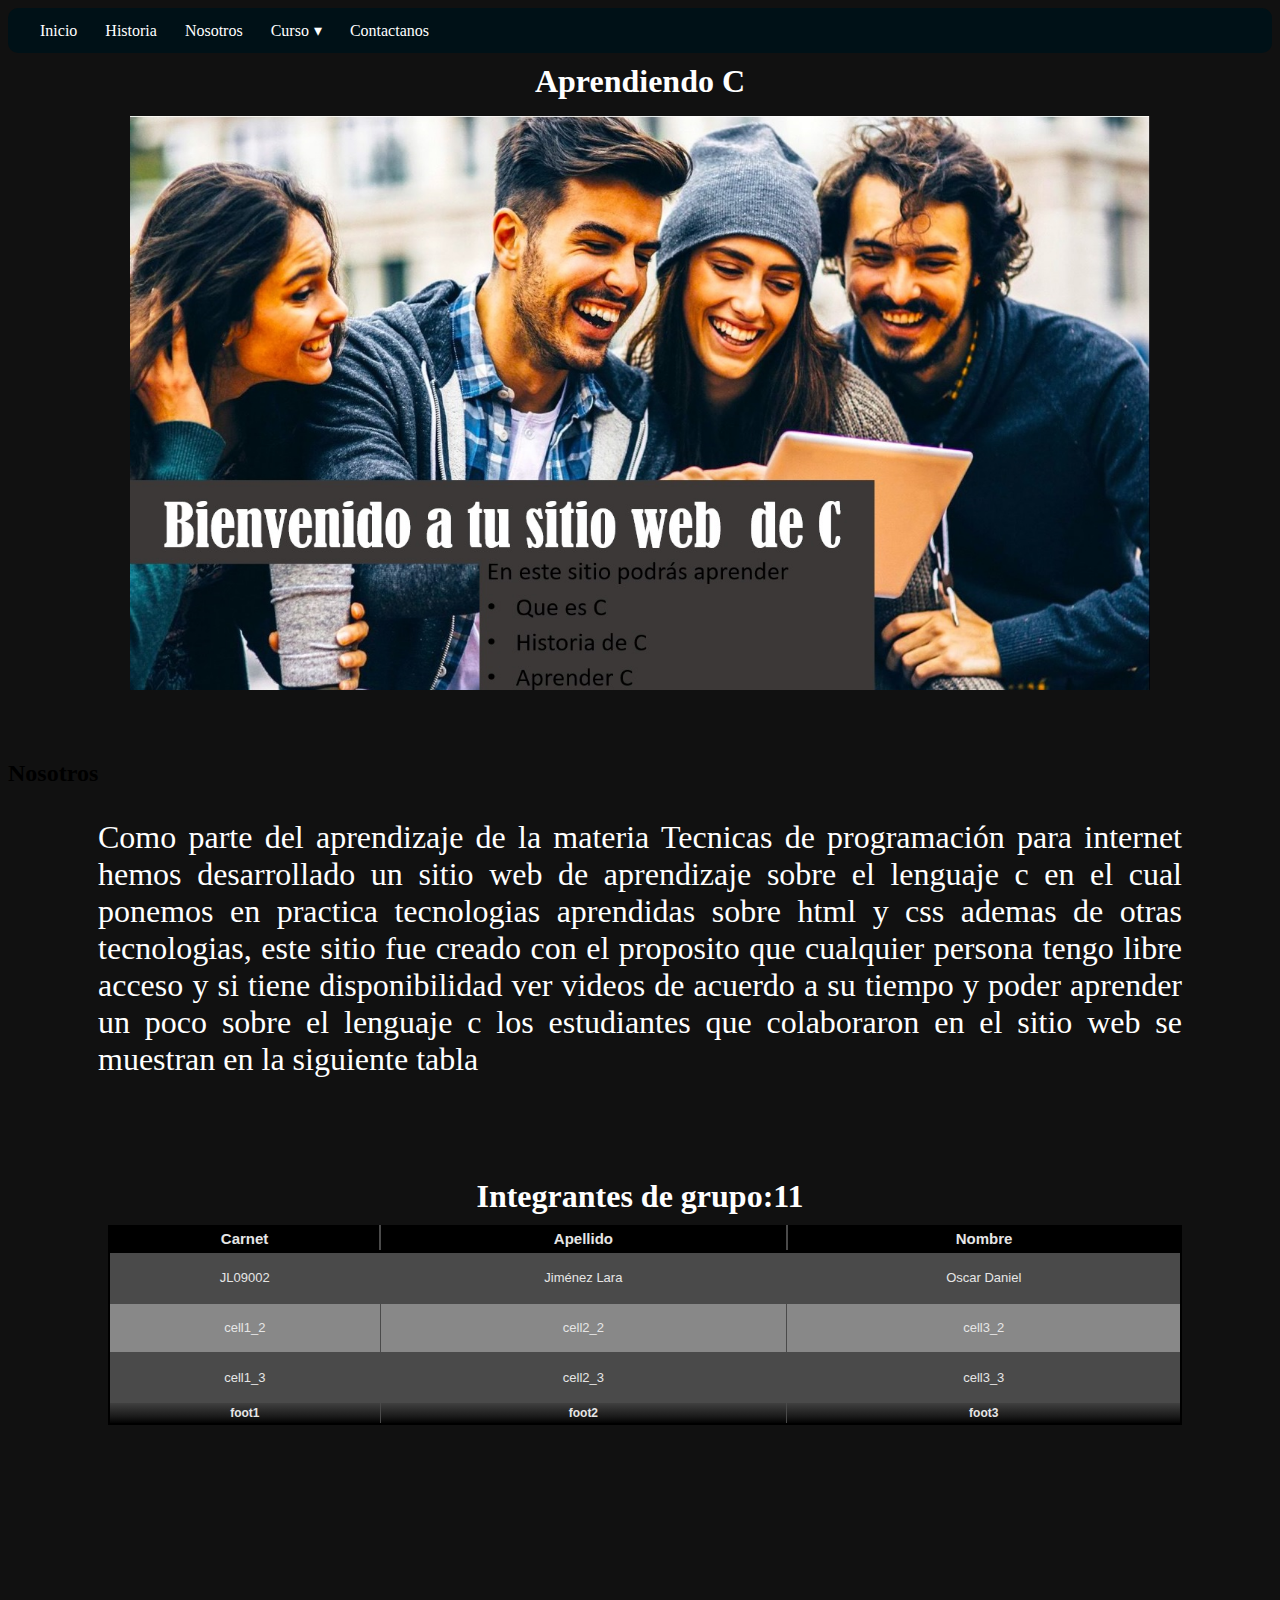
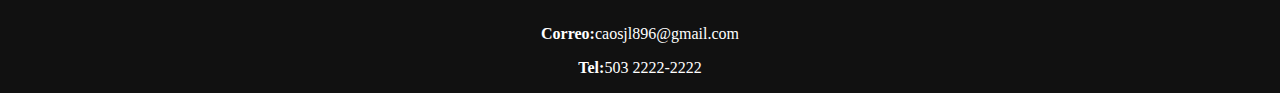
<file: Index.html>
<!DOCTYPE html>
<html lang="es">
    <head>
      <title>
       Curso de C online
      </title>
      <meta charset="utf-8">
      <meta name="author"      content="Oscar Daniel Jiménez Lara JL09002">
      <meta name="keywords"    content="Sitio Web Aprendizaje, Programacion en c">
      <meta name="description" content="se muestra una breve explicacion algunas ramas de la matematica">
      <link href="css/temas.css" rel="stylesheet" type="text/css">
    </head>
    <body>
          <nav id='menu'>
  <input type='checkbox' id='responsive-menu' onclick='updatemenu()'><label></label>
  <ul>
    <li><a href='Index.html'>Inicio</a></li>
    <li><a href='Historia.html'>Historia</a></li>
    <li><a href='#nosotros'>Nosotros</a></li>
    <li><a class='dropdown-arrow' href='http://'>Curso</a>
      <ul class='sub-menus'>
        <li><a href='Introduccion.html'>Introduccion al C</a></li>
        <li><a href='Ciclos.html'>Ciclos</a></li>
        <li><a href='Arreglos.html'>Arreglos</a></li>
        <li><a href='Funciones.html'>Funciones</a></li>
        <li><a href='Punteros.html'>Punteros</a></li>
        <li><a href='Estructuras.html'>Estructuras de datos</a></li>
      </ul>
    </li>
    <li><a href='#contac'>Contactanos</a></li>
  </ul>
</nav>
 
         <div class="slider">
          <h1> Aprendiendo C </h1>
            <ul>
                <li><img src="img/1.jpg" alt=""></li>
                <li><img src="img/2.jpg" alt=""></li>
                <li><img src="img/3.jpg" alt=""></li>
                <li><img src="img/4.jpg" alt=""></li>
            </ul>
         </div>
<div id="nosotros" class="Nosotros">
<h2><strong>Nosotros</strong></h2>

<p>Como parte del aprendizaje de la materia Tecnicas de programaci&oacute;n para internet hemos desarrollado un sitio web de aprendizaje sobre el lenguaje c en el cual ponemos en practica tecnologias aprendidas sobre html y css ademas de otras tecnologias, este sitio fue creado con el proposito que cualquier persona tengo libre acceso y si tiene disponibilidad ver videos de acuerdo a su tiempo y poder aprender un poco sobre el lenguaje c los estudiantes que colaboraron en el sitio web se muestran en la siguiente tabla</p>

</div>
<h1>Integrantes de grupo:11</h1>

          <table class="darkTable">
<thead>
<tr>
<th>Carnet</th>
<th>Apellido</th>
<th>Nombre</th>
</tr>
</thead>
<tfoot>
<tr>
<td>foot1</td>
<td>foot2</td>
<td>foot3</td>
</tr>
</tfoot>
<tbody>
<tr>
<td>JL09002</td>
<td>Jim&eacute;nez Lara</td>
<td>Oscar Daniel</td>
</tr>
<tr>
<td>cell1_2</td>
<td>cell2_2</td>
<td>cell3_2</td>
</tr>
<tr>
<td>cell1_3</td>
<td>cell2_3</td>
<td>cell3_3</td>
</tr>
</tbody>
</table>

 <div id="contac" class="Contacto">
 <p><strong>Correo:</strong>caosjl896@gmail.com</p>

<p><strong>Tel:</strong>503 2222-2222</p>

  </div>
    </body>
</html>
</file>
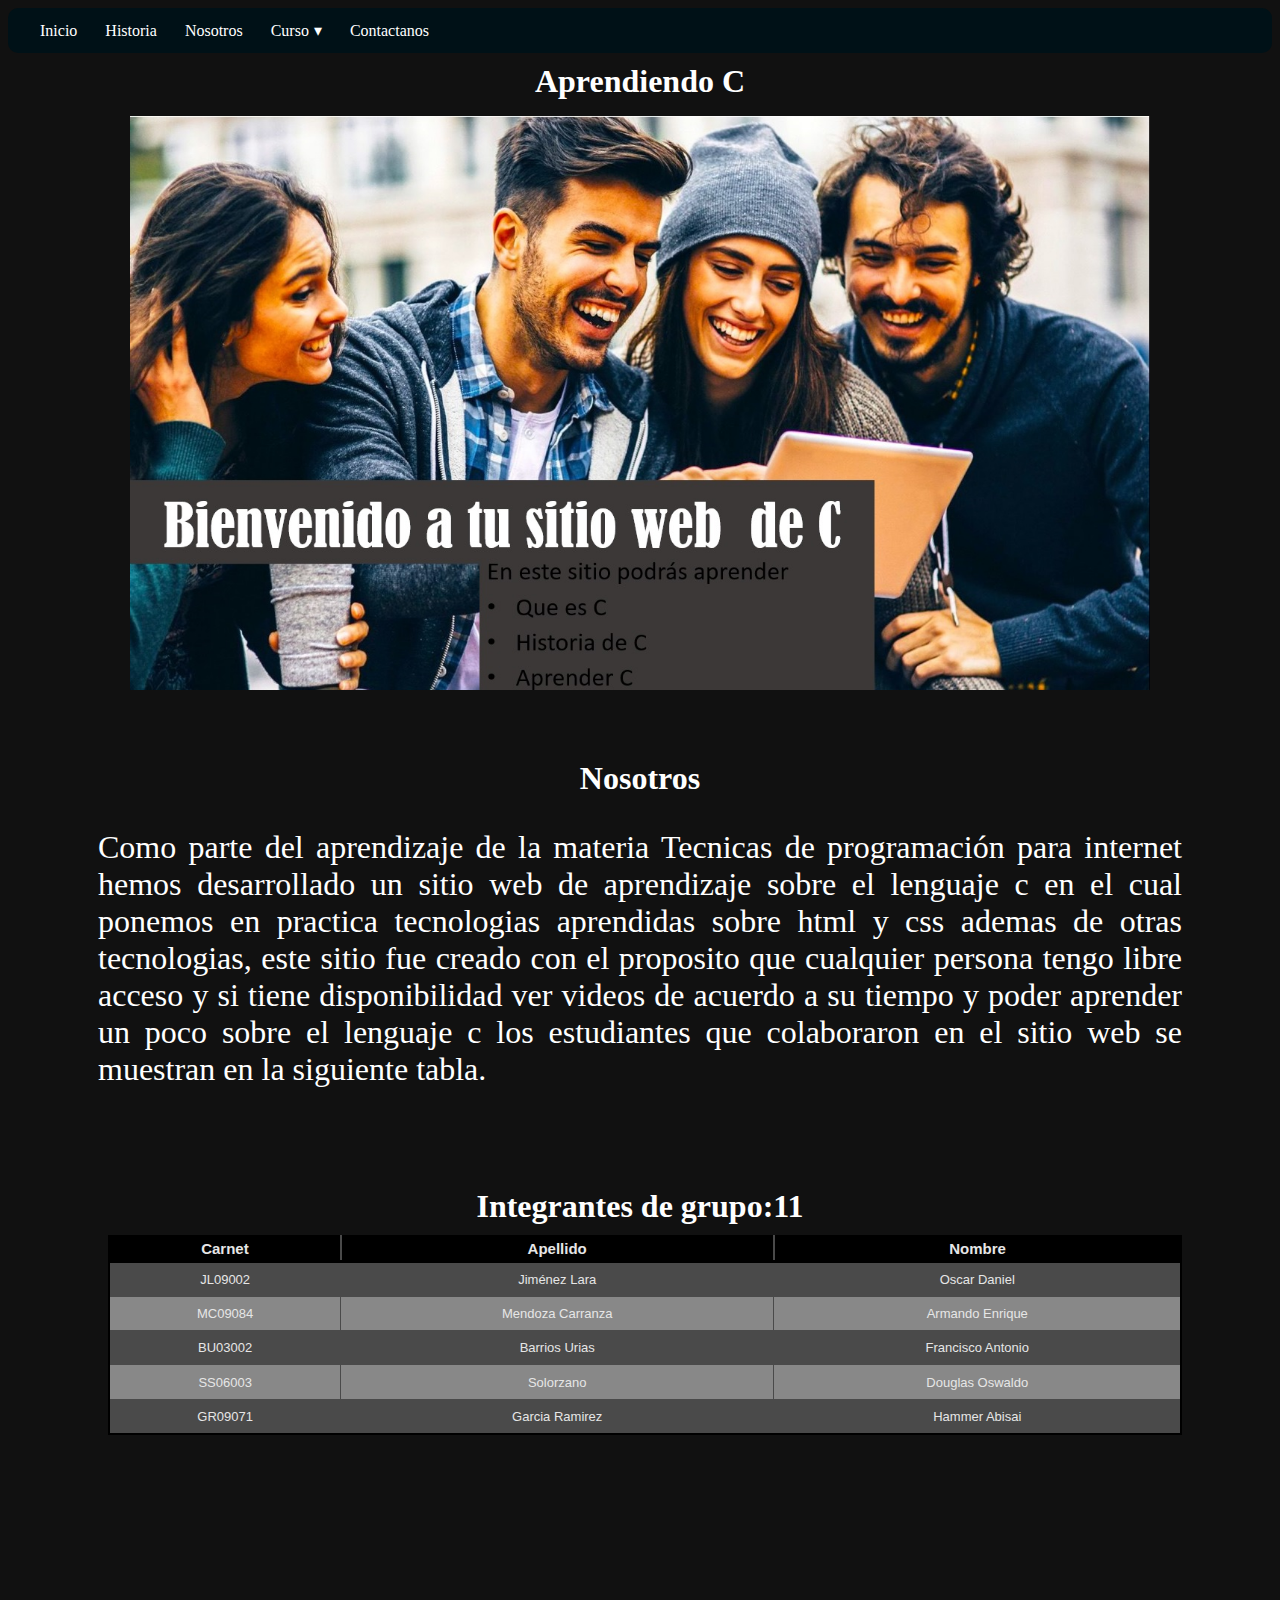
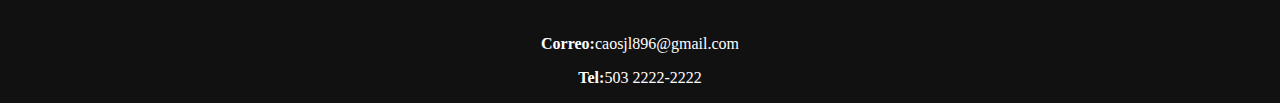
<file: index.html>
<!DOCTYPE html>
<html lang="es">
    <head>
      <title>
       Curso de C online
      </title>
      <meta charset="utf-8">
      <meta name="author"      content="Oscar Daniel Jiménez Lara JL09002">
      <meta name="author"      content="Armando Enrique Mendoza Carranza MC09084">
      <meta name="keywords"    content="Sitio Web Aprendizaje, Programacion en c">
      <meta name="description" content="se muestra una breve explicacion algunas ramas de la matematica">
      <link href="css/temas.css" rel="stylesheet" type="text/css">
    </head>
    <body>
          <nav id='menu'>
  <input type='checkbox' id='responsive-menu' onclick='updatemenu()'><label></label>
  <ul>
    <li><a href='index.html'>Inicio</a></li>
    <li><a href='Historia.html'>Historia</a></li>
    <li><a href='#nosotros'>Nosotros</a></li>
    <li><a class='dropdown-arrow' href='http://'>Curso</a>
      <ul class='sub-menus'>
        <li><a href='Introduccion.html'>Introduccion al C</a></li>
        <li><a href='Ciclos.html'>Ciclos</a></li>
        <li><a href='Arreglos.html'>Arreglos</a></li>
        <li><a href='Funciones.html'>Funciones</a></li>
        <li><a href='Punteros.html'>Punteros</a></li>
        <li><a href='Estructuras.html'>Estructuras de datos</a></li>
      </ul>
    </li>
    <li><a href='#contac'>Contactanos</a></li>
  </ul>
</nav>
 
         <div class="slider">
          <h1> Aprendiendo C </h1>
            <ul>
                <li><img src="img/1.jpg" alt=""></li>
                <li><img src="img/2.jpg" alt=""></li>
                <li><img src="img/3.jpg" alt=""></li>
                <li><img src="img/4.jpg" alt=""></li>
            </ul>
         </div>
<div id="nosotros" class="Nosotros">
<h1><strong>Nosotros</strong></h1>

<p>Como parte del aprendizaje de la materia Tecnicas de programaci&oacute;n para internet hemos desarrollado un sitio web de aprendizaje sobre el lenguaje c en el cual ponemos en practica tecnologias aprendidas sobre html y css ademas de otras tecnologias, este sitio fue creado con el proposito que cualquier persona tengo libre acceso y si tiene disponibilidad ver videos de acuerdo a su tiempo y poder aprender un poco sobre el lenguaje c los estudiantes que colaboraron en el sitio web se muestran en la siguiente tabla.</p>

</div>
<h1>Integrantes de grupo:11</h1>

          <table class="darkTable">
<thead>
<tr>
<th>Carnet</th>
<th>Apellido</th>
<th>Nombre</th>
</tr>
</thead>

<tbody>
<tr>
<td>JL09002</td>
<td>Jim&eacute;nez Lara</td>
<td>Oscar Daniel</td>
</tr>
<tr>
<td>MC09084</td>
<td>Mendoza Carranza</td>
<td>Armando Enrique</td>
</tr>
<tr>
<td>BU03002</td>
<td>Barrios Urias</td>
<td>Francisco Antonio</td>
</tr>   
<tr>
<td>SS06003</td>
<td>Solorzano</td>
<td>Douglas Oswaldo</td>
</tr>
    <tr>
<td>GR09071</td>
<td>Garcia Ramirez</td>
<td>Hammer Abisai</td>
</tr>
    
</tbody>
</table>

 <div id="contac" class="Contacto">
 <p><strong>Correo:</strong>caosjl896@gmail.com</p>

<p><strong>Tel:</strong>503 2222-2222</p>

  </div>
    </body>
</html>
</file>
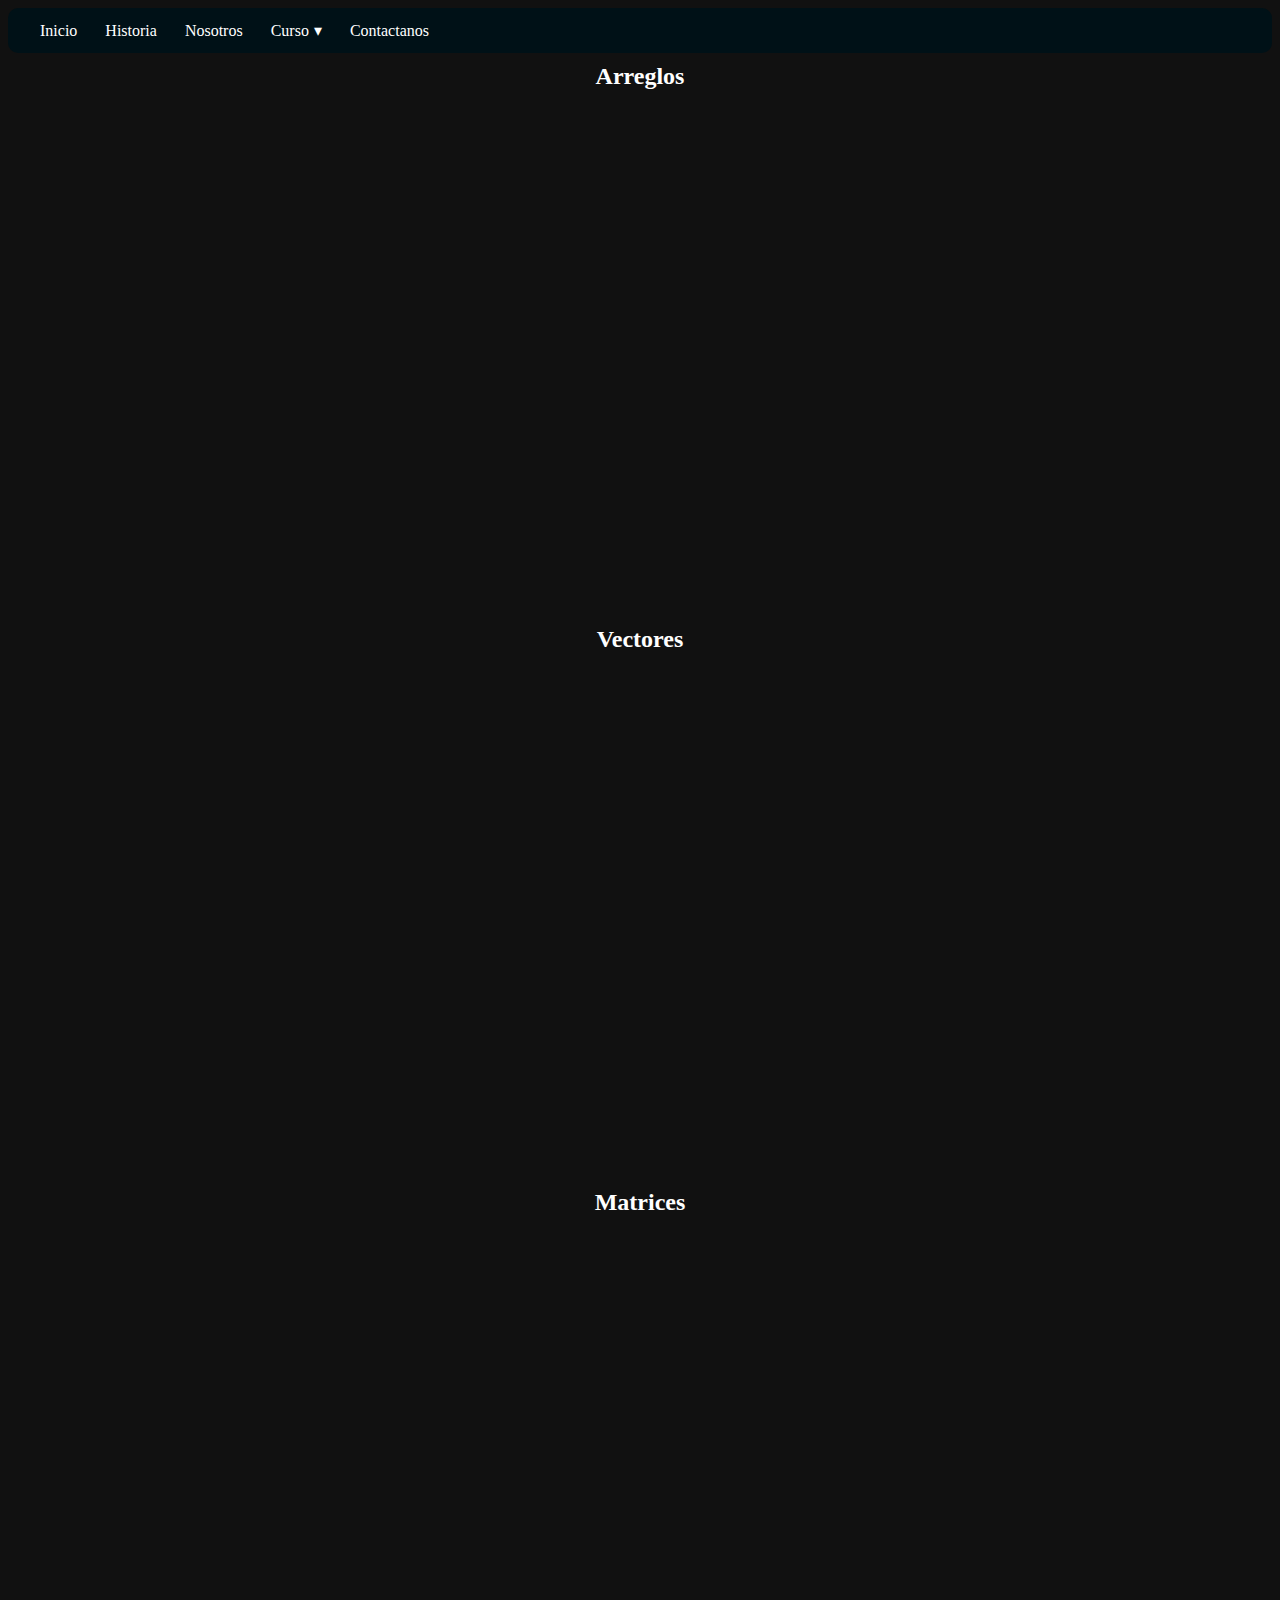
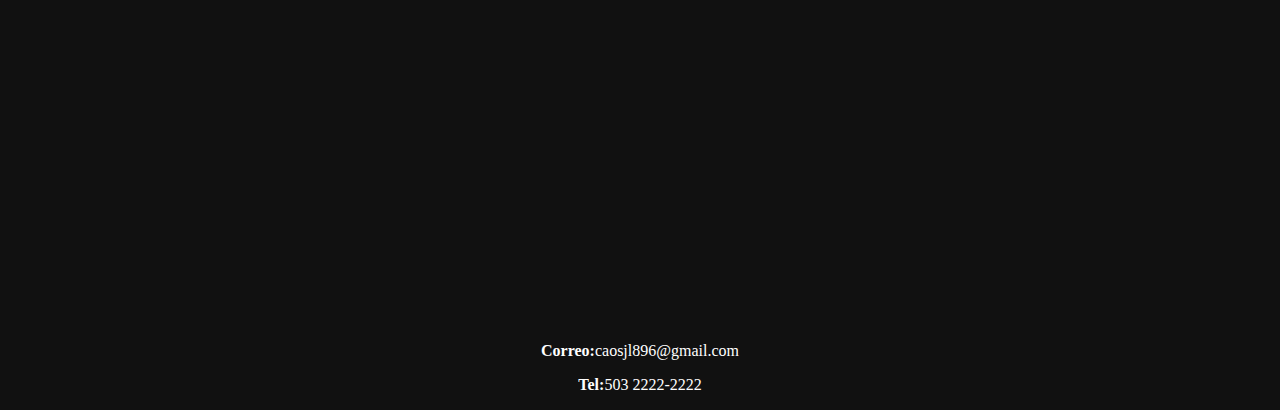
<file: Arreglos.html>
<!DOCTYPE html>
<html lang="es">
    <head>
      <title>
       Historia del Lenguaje C
      </title>
      <meta charset="utf-8">
      <meta name="author"      content="Oscar Daniel Jiménez Lara JL09002">
      <meta name="keywords"    content="Sitio Web Aprendizaje, Programacion en c">
      <meta name="description" content="se muestra una breve explicacion algunas ramas de la matematica">
      <link href="css/temas.css" rel="stylesheet" type="text/css">
    </head>
    <body>
          <nav id='menu'>
  <input type='checkbox' id='responsive-menu' onclick='updatemenu()'><label></label>
  <ul>
    <li><a href='index.html'>Inicio</a></li>
    <li><a href='Historia.html'>Historia</a></li>
    <li><a href='index.html#nosotros'>Nosotros</a></li>
    <li><a class='dropdown-arrow' href='http://'>Curso</a>
      <ul class='sub-menus'>
        <li><a href='Introduccion.html'>Introduccion al C</a></li>
        <li><a href='Ciclos.html'>Ciclos</a></li>
        <li><a href='Arreglos.html'>Arreglos</a></li>
        <li><a href='Funciones.html'>Funciones</a></li>
        <li><a href='Punteros.html'>Punteros</a></li>
        <li><a href='Estructuras.html'>Estructuras de datos</a></li>
      </ul>
    </li>
    <li><a href='#contac'>Contactanos</a></li>
  </ul>
</nav>
<div class="historia">
         <h2>Arreglos</h2>
         <iframe width="560" height="315" src="https://www.youtube.com/embed/jC1eyfXpkgg" title="YouTube video player" frameborder="0" allow="accelerometer; autoplay; clipboard-write; encrypted-media; gyroscope; picture-in-picture" allowfullscreen></iframe>
         <h2>Vectores</h2>
         <iframe width="560" height="315" src="https://www.youtube.com/embed/MdhUKSKC2v4" title="YouTube video player" frameborder="0" allow="accelerometer; autoplay; clipboard-write; encrypted-media; gyroscope; picture-in-picture" allowfullscreen></iframe>
         <h2>Matrices</h2>
         <iframe width="560" height="315" src="https://www.youtube.com/embed/JYsKIgtDzEk" title="YouTube video player" frameborder="0" allow="accelerometer; autoplay; clipboard-write; encrypted-media; gyroscope; picture-in-picture" allowfullscreen></iframe>
         </div>
         <div id="contac" class="Contacto">
 <p><strong>Correo:</strong>caosjl896@gmail.com</p>

<p><strong>Tel:</strong>503 2222-2222</p>

  </div>
    </body>
</html>
</file>
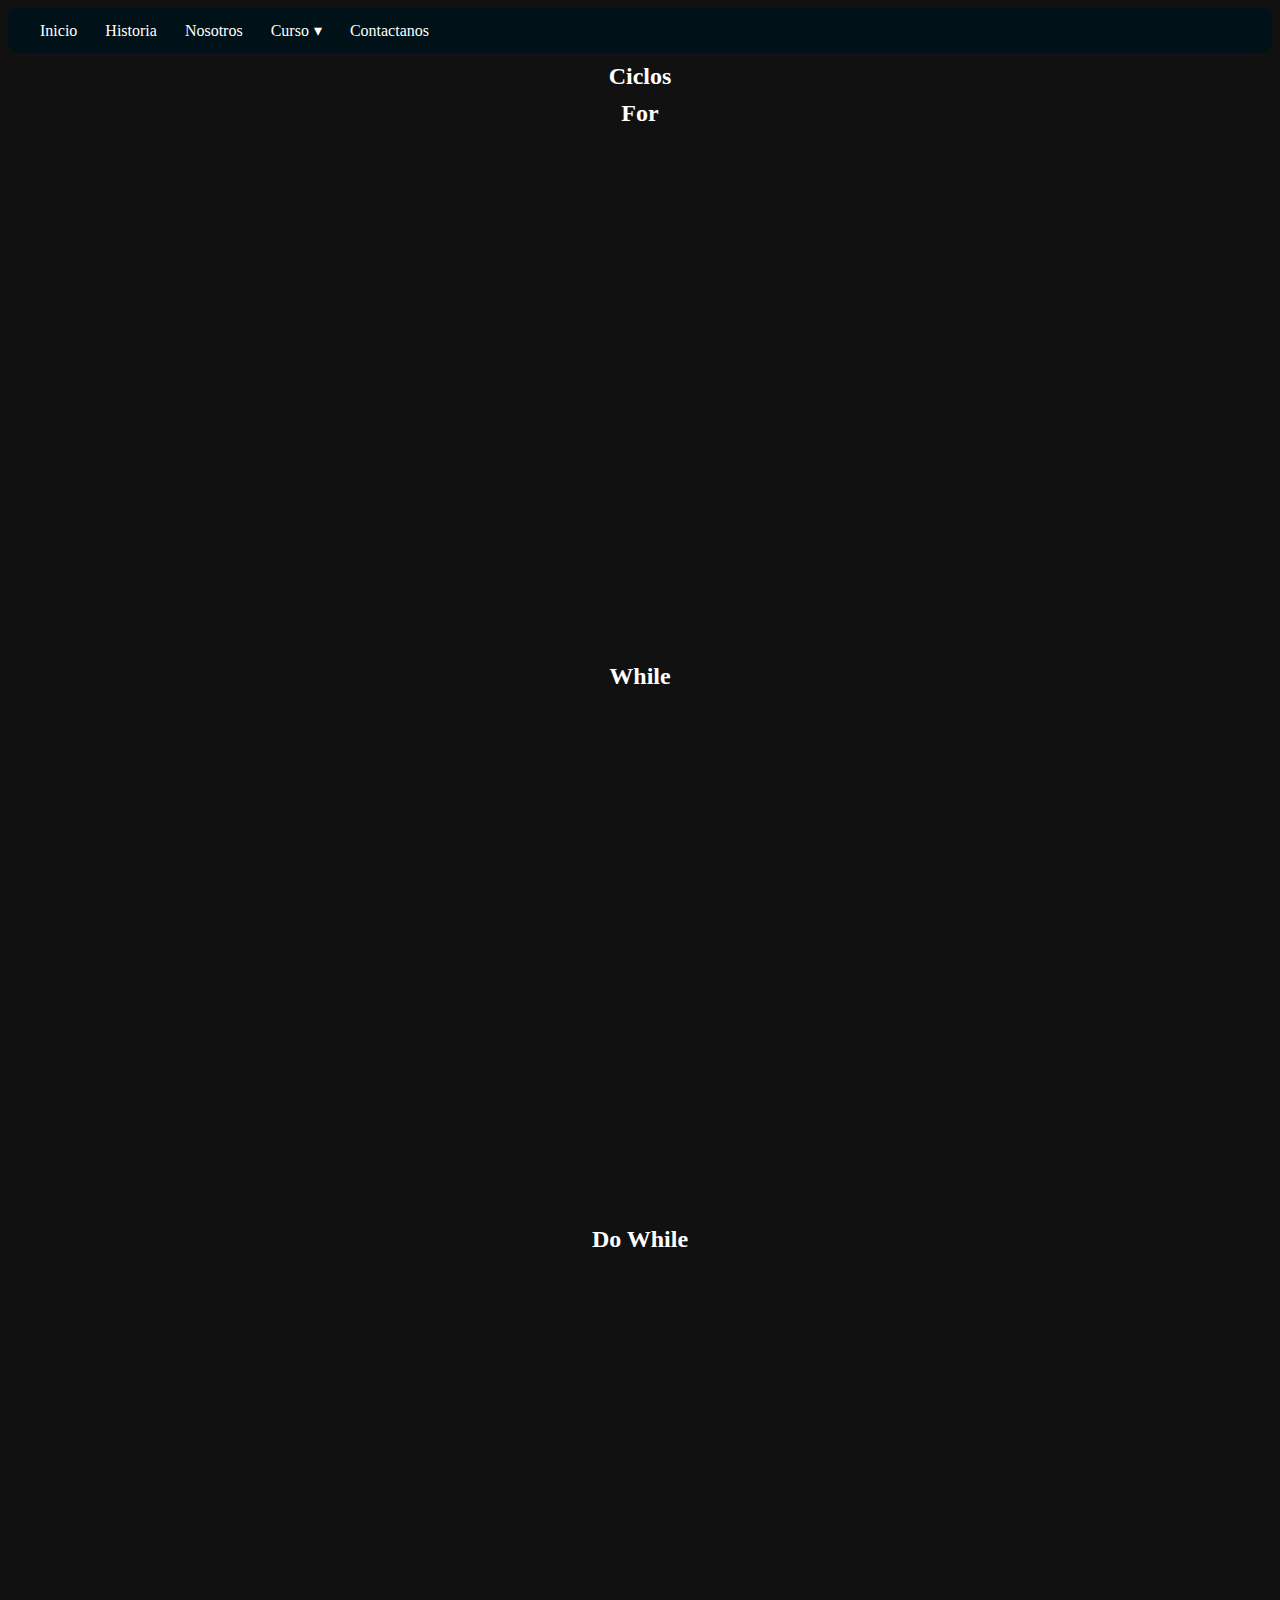
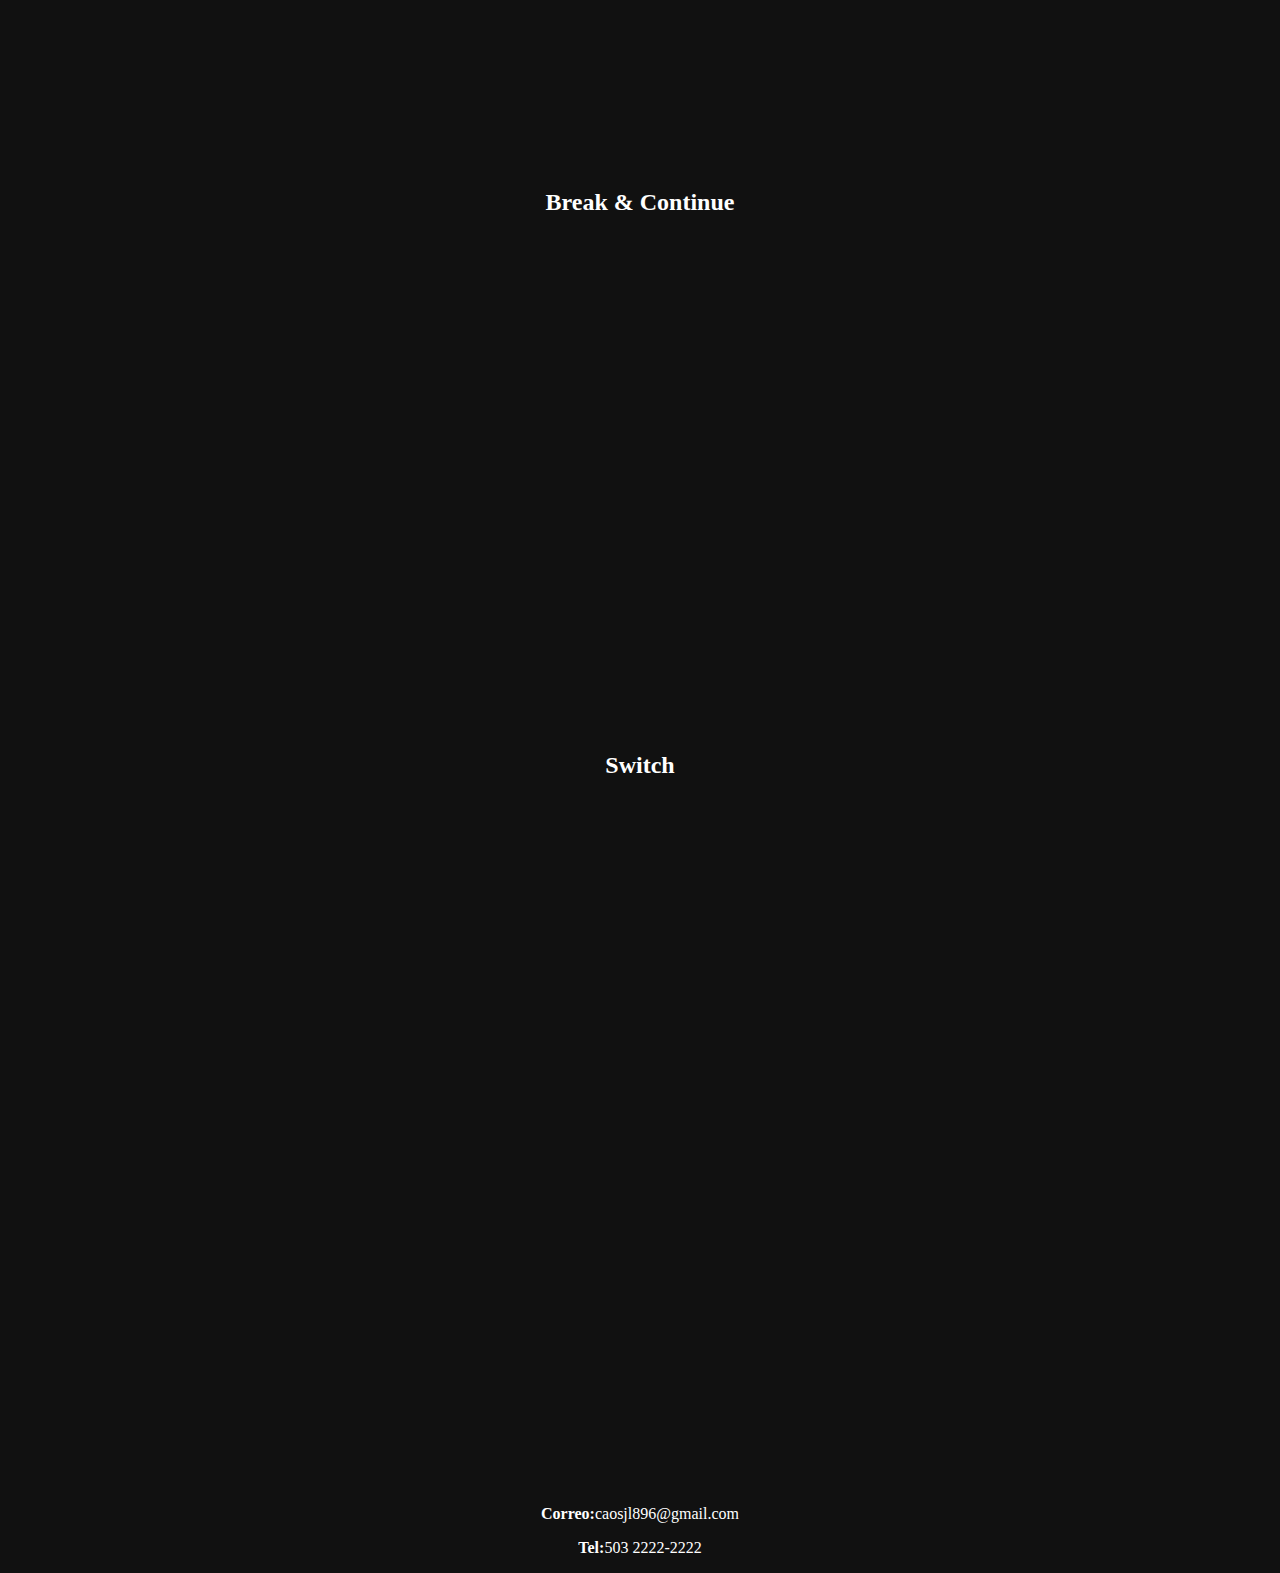
<file: Ciclos.html>
<!DOCTYPE html>
<html lang="es">
    <head>
      <title>
       Historia del Lenguaje C
      </title>
      <meta charset="utf-8">
      <meta name="author"      content="Oscar Daniel Jiménez Lara JL09002">
      <meta name="keywords"    content="Sitio Web Aprendizaje, Programacion en c">
      <meta name="description" content="se muestra una breve explicacion algunas ramas de la matematica">
      <link href="css/temas.css" rel="stylesheet" type="text/css">
    </head>
    <body>
           <nav id='menu'>
  <input type='checkbox' id='responsive-menu' onclick='updatemenu()'><label></label>
  <ul>
    <li><a href='index.html'>Inicio</a></li>
    <li><a href='Historia.html'>Historia</a></li>
    <li><a href='index.html#nosotros'>Nosotros</a></li>
    <li><a class='dropdown-arrow' href='http://'>Curso</a>
      <ul class='sub-menus'>
        <li><a href='Introduccion.html'>Introduccion al C</a></li>
        <li><a href='Ciclos.html'>Ciclos</a></li>
        <li><a href='Arreglos.html'>Arreglos</a></li>
        <li><a href='Funciones.html'>Funciones</a></li>
        <li><a href='Punteros.html'>Punteros</a></li>
        <li><a href='Estructuras.html'>Estructuras de datos</a></li>
      </ul>
    </li>
    <li><a href='#contac'>Contactanos</a></li>
  </ul>
</nav> 
<div class="historia">
         <h2>Ciclos</h2>

<h2>For</h2>
<iframe width="560" height="315" src="https://www.youtube.com/embed/GRrqJEgtpa0" title="YouTube video player" frameborder="0" allow="accelerometer; autoplay; clipboard-write; encrypted-media; gyroscope; picture-in-picture" allowfullscreen></iframe>
<h2>While</h2>
<iframe width="560" height="315" src="https://www.youtube.com/embed/8a5329-cebM" title="YouTube video player" frameborder="0" allow="accelerometer; autoplay; clipboard-write; encrypted-media; gyroscope; picture-in-picture" allowfullscreen></iframe>
<h2>Do While</h2>
<iframe width="560" height="315" src="https://www.youtube.com/embed/e2CmwJQjofU" title="YouTube video player" frameborder="0" allow="accelerometer; autoplay; clipboard-write; encrypted-media; gyroscope; picture-in-picture" allowfullscreen></iframe>
<h2>Break &amp; Continue</h2>
<iframe width="560" height="315" src="https://www.youtube.com/embed/kCNBW1pd9ac" title="YouTube video player" frameborder="0" allow="accelerometer; autoplay; clipboard-write; encrypted-media; gyroscope; picture-in-picture" allowfullscreen></iframe>
<h2>Switch</h2>
<iframe width="560" height="315" src="https://www.youtube.com/embed/UbkRifnA0FU" title="YouTube video player" frameborder="0" allow="accelerometer; autoplay; clipboard-write; encrypted-media; gyroscope; picture-in-picture" allowfullscreen></iframe>
         </div>
<div id="contac" class="Contacto">
 <p><strong>Correo:</strong>caosjl896@gmail.com</p>

<p><strong>Tel:</strong>503 2222-2222</p>

  </div>         
    </body>
</html>
</file>
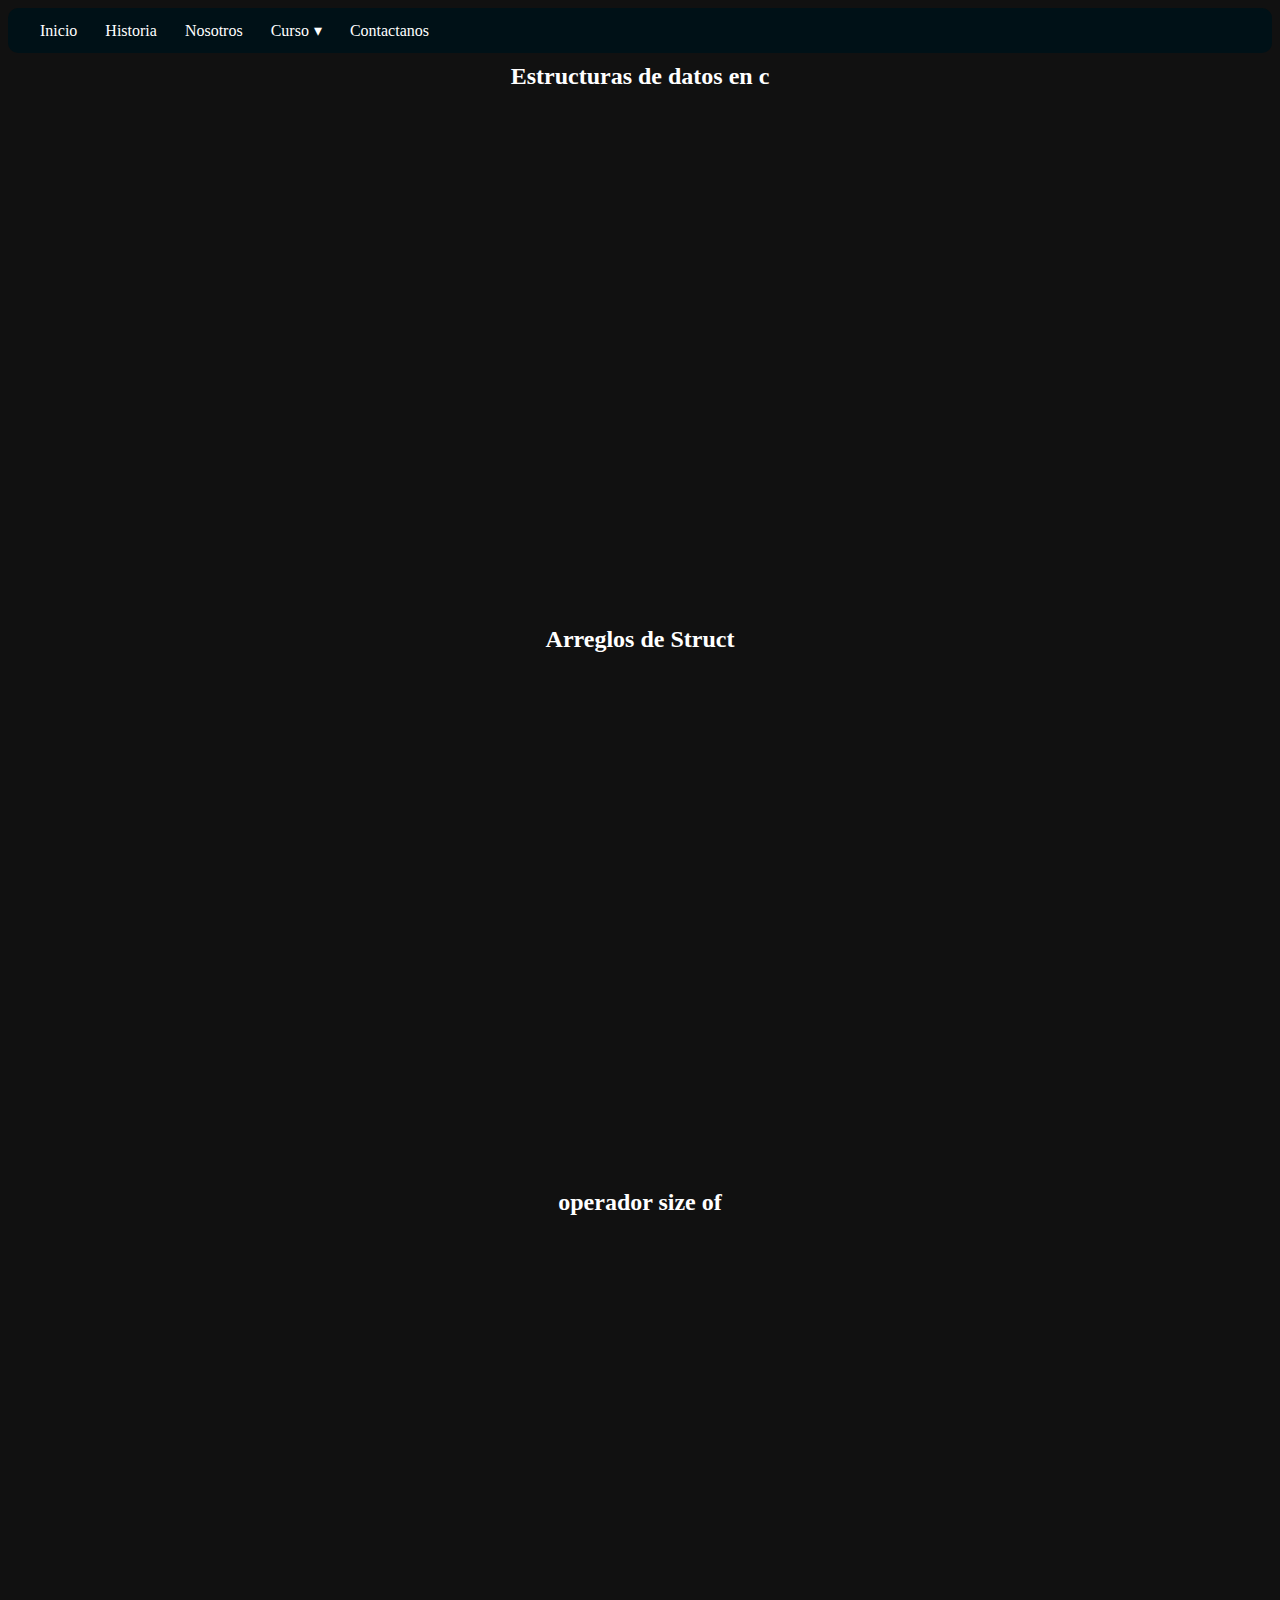
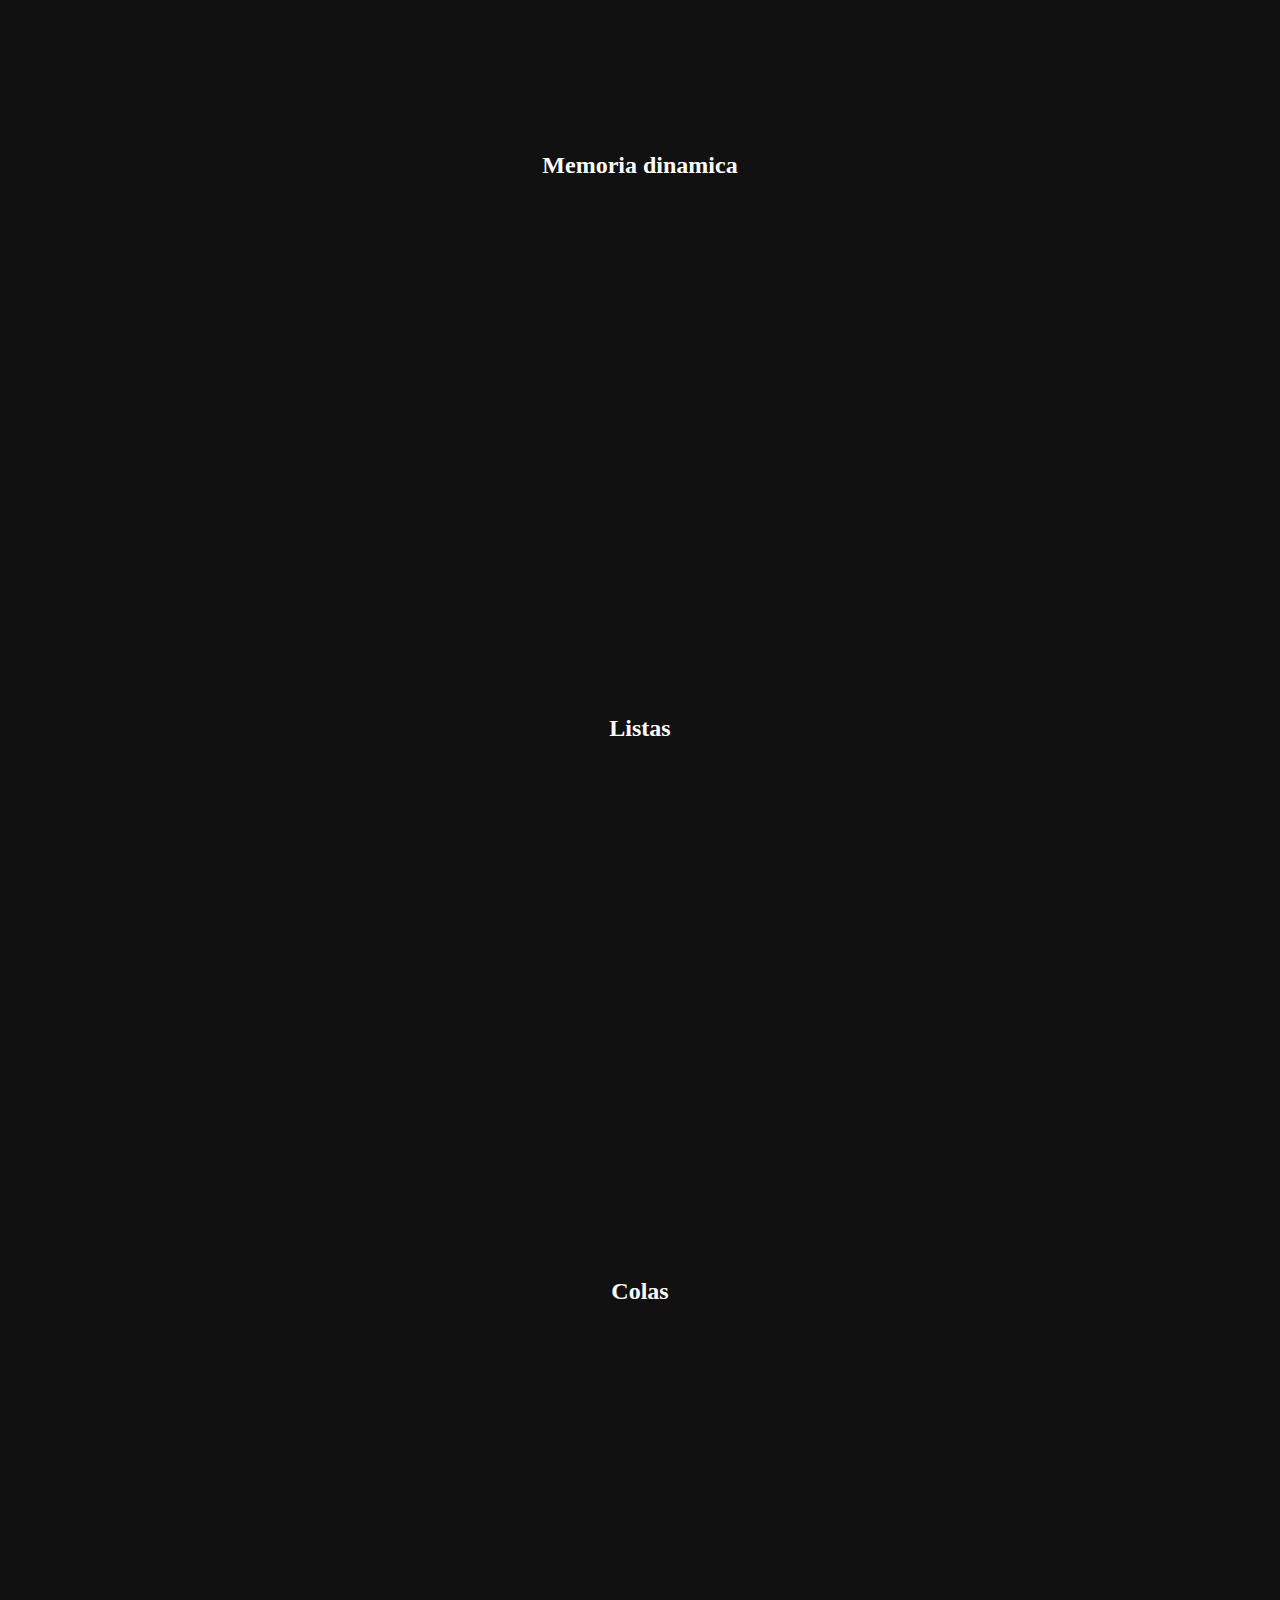
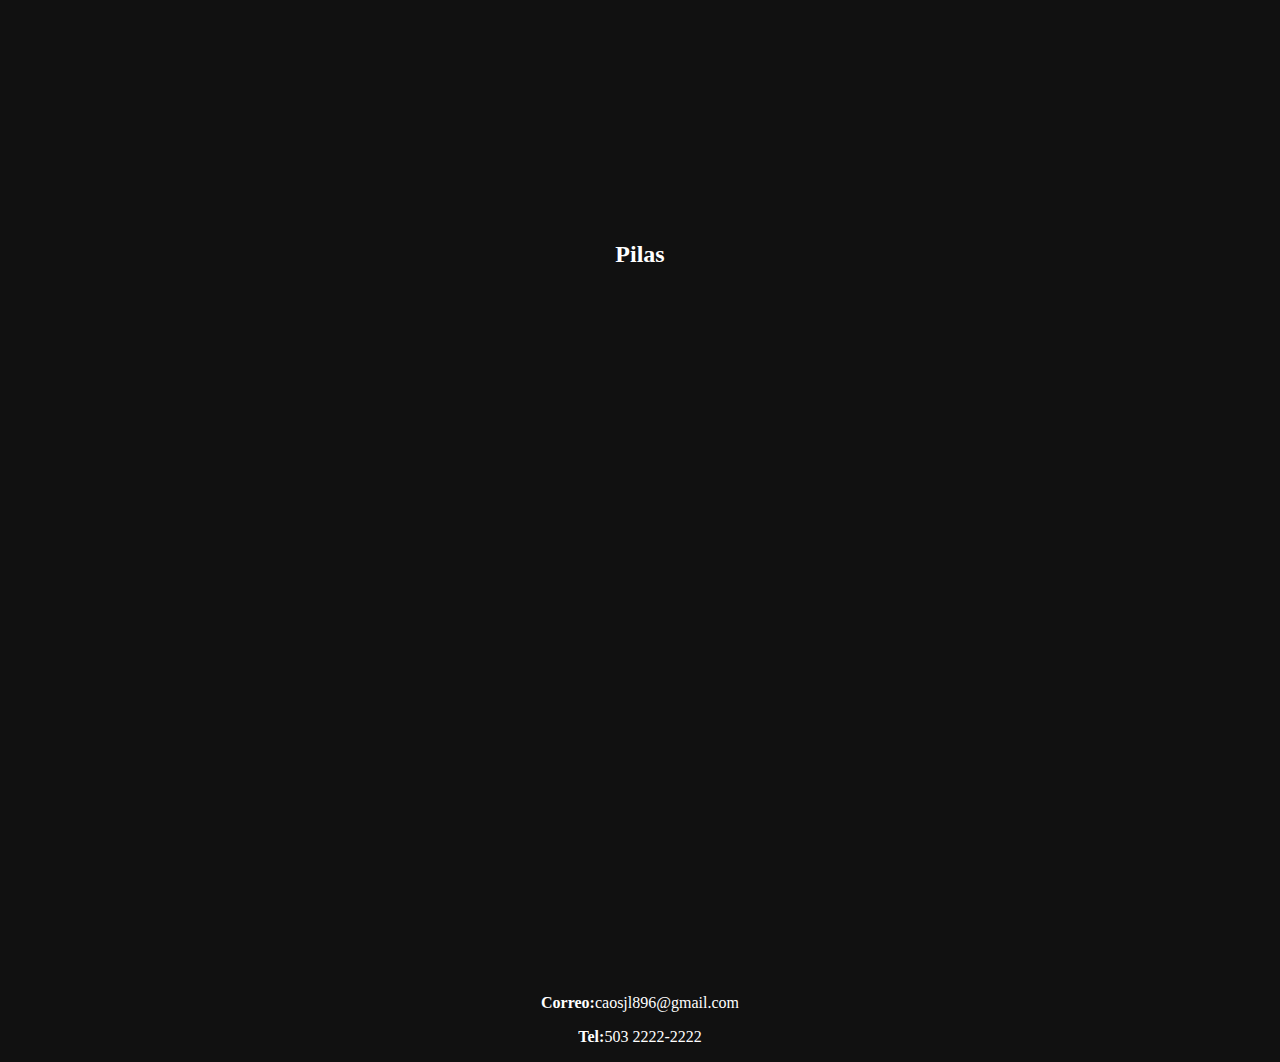
<file: Estructuras.html>
<!DOCTYPE html>
<html lang="es">
    <head>
      <title>
       Historia del Lenguaje C
      </title>
      <meta charset="utf-8">
      <meta name="author"      content="Oscar Daniel Jiménez Lara JL09002">
      <meta name="keywords"    content="Sitio Web Aprendizaje, Programacion en c">
      <meta name="description" content="se muestra una breve explicacion algunas ramas de la matematica">
      <link href="css/temas.css" rel="stylesheet" type="text/css">
    </head>
    <body>
           <nav id='menu'>
  <input type='checkbox' id='responsive-menu' onclick='updatemenu()'><label></label>
  <ul>
    <li><a href='index.html'>Inicio</a></li>
    <li><a href='Historia.html'>Historia</a></li>
    <li><a href='index.html#nosotros'>Nosotros</a></li>
    <li><a class='dropdown-arrow' href='http://'>Curso</a>
      <ul class='sub-menus'>
        <li><a href='Introduccion.html'>Introduccion al C</a></li>
        <li><a href='Ciclos.html'>Ciclos</a></li>
        <li><a href='Arreglos.html'>Arreglos</a></li>
        <li><a href='Funciones.html'>Funciones</a></li>
        <li><a href='Punteros.html'>Punteros</a></li>
        <li><a href='Estructuras.html'>Estructuras de datos</a></li>
      </ul>
    </li>
    <li><a href='#contac'>Contactanos</a></li>
  </ul>
</nav> 
<div class="historia">
         <h2>Estructuras de datos en c</h2>
         <iframe width="560" height="315" src="https://www.youtube.com/embed/-V7wG8icoKk" title="YouTube video player" frameborder="0" allow="accelerometer; autoplay; clipboard-write; encrypted-media; gyroscope; picture-in-picture" allowfullscreen></iframe>
         <h2>Arreglos de Struct</h2>
         <iframe width="560" height="315" src="https://www.youtube.com/embed/y6_v8rlE1e8" title="YouTube video player" frameborder="0" allow="accelerometer; autoplay; clipboard-write; encrypted-media; gyroscope; picture-in-picture" allowfullscreen></iframe>
         <h2>operador size of</h2>
         <iframe width="560" height="315" src="https://www.youtube.com/embed/eCmp_OeanzY" title="YouTube video player" frameborder="0" allow="accelerometer; autoplay; clipboard-write; encrypted-media; gyroscope; picture-in-picture" allowfullscreen></iframe>
         <h2>Memoria dinamica</h2>
         <iframe width="560" height="315" src="https://www.youtube.com/embed/oaWTrIZJ4Bs" title="YouTube video player" frameborder="0" allow="accelerometer; autoplay; clipboard-write; encrypted-media; gyroscope; picture-in-picture" allowfullscreen></iframe>
         <h2>Listas</h2>
         <iframe width="560" height="315" src="https://www.youtube.com/embed/WxoGvBzWuGs" title="YouTube video player" frameborder="0" allow="accelerometer; autoplay; clipboard-write; encrypted-media; gyroscope; picture-in-picture" allowfullscreen></iframe>
         <h2>Colas</h2>
         <iframe width="560" height="315" src="https://www.youtube.com/embed/nicbZo7sI_w" title="YouTube video player" frameborder="0" allow="accelerometer; autoplay; clipboard-write; encrypted-media; gyroscope; picture-in-picture" allowfullscreen></iframe>
         <h2>Pilas</h2>
         <iframe width="560" height="315" src="https://www.youtube.com/embed/KMbf3UHaAs4" title="YouTube video player" frameborder="0" allow="accelerometer; autoplay; clipboard-write; encrypted-media; gyroscope; picture-in-picture" allowfullscreen></iframe>
         </div>
        <div id="contac" class="Contacto">
           <p><strong>Correo:</strong>caosjl896@gmail.com</p>
           <p><strong>Tel:</strong>503 2222-2222</p>
        </div>
    </body>
</html>
</file>
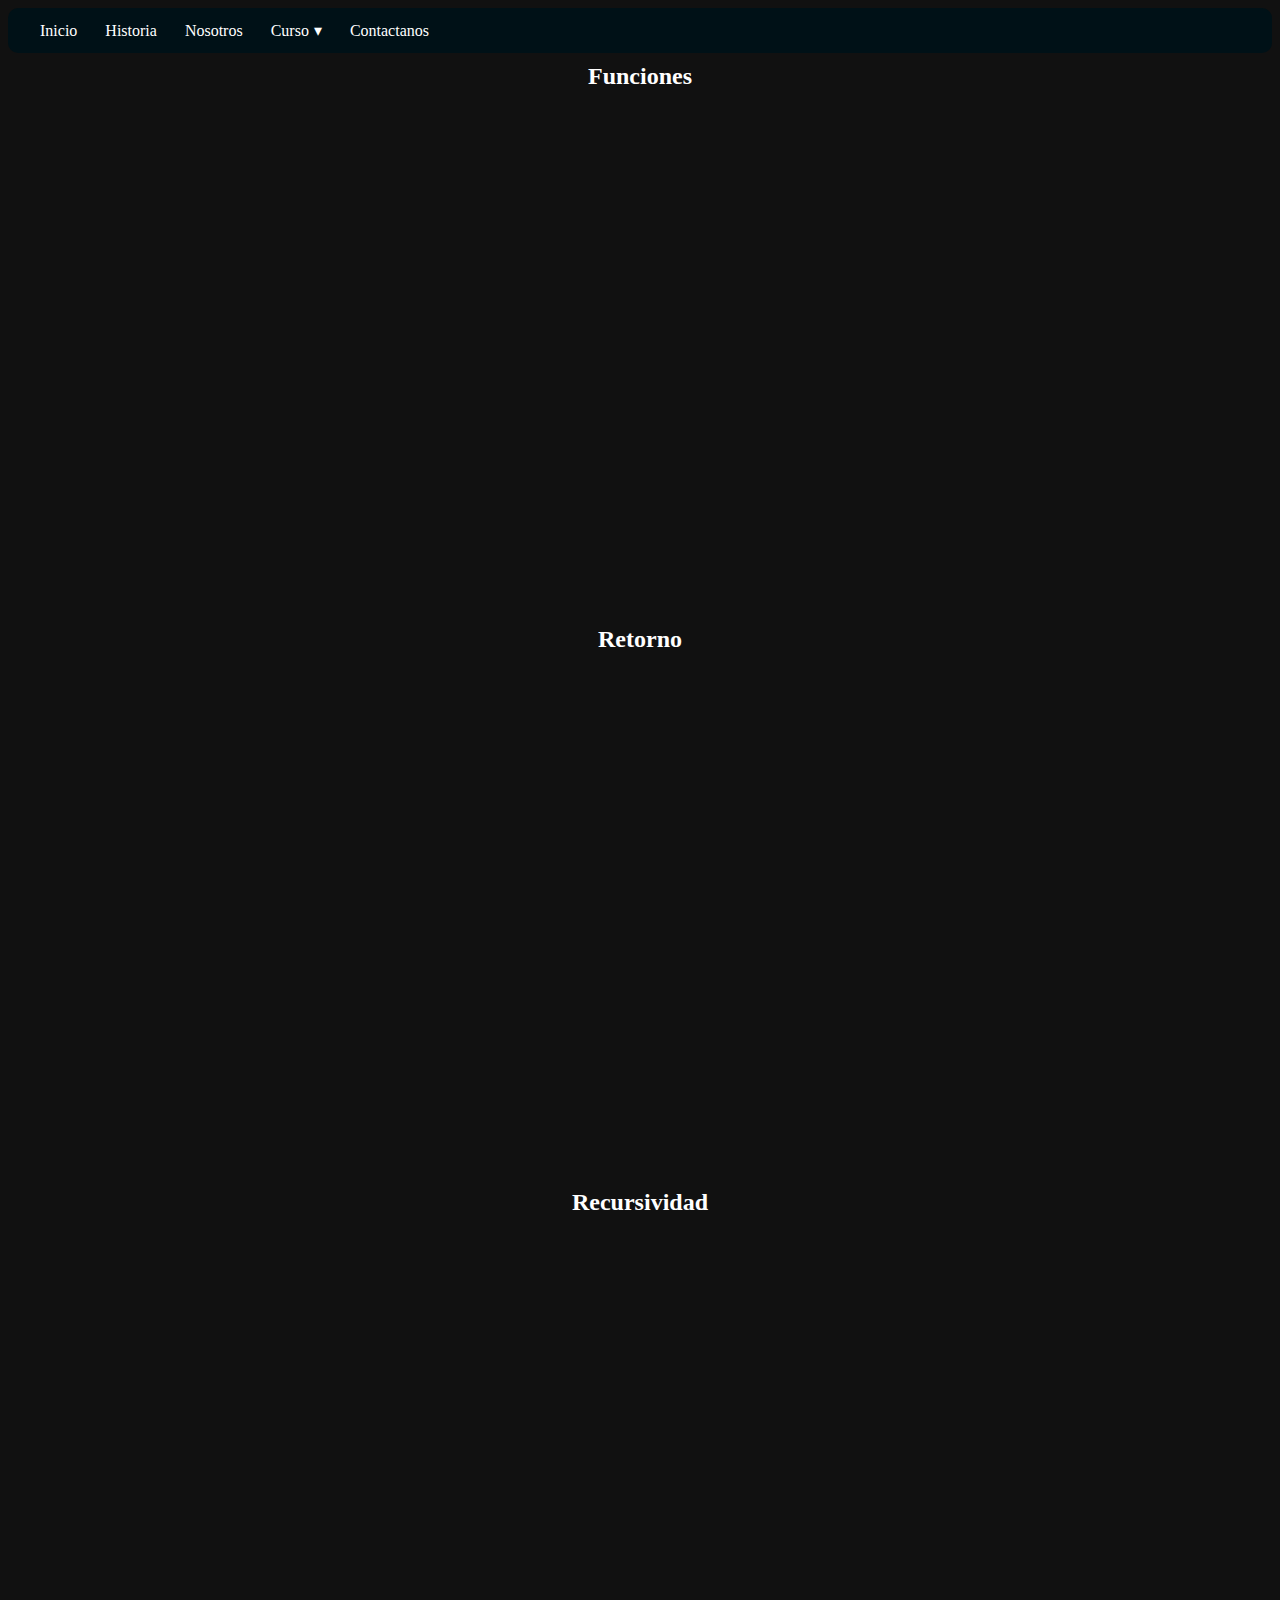
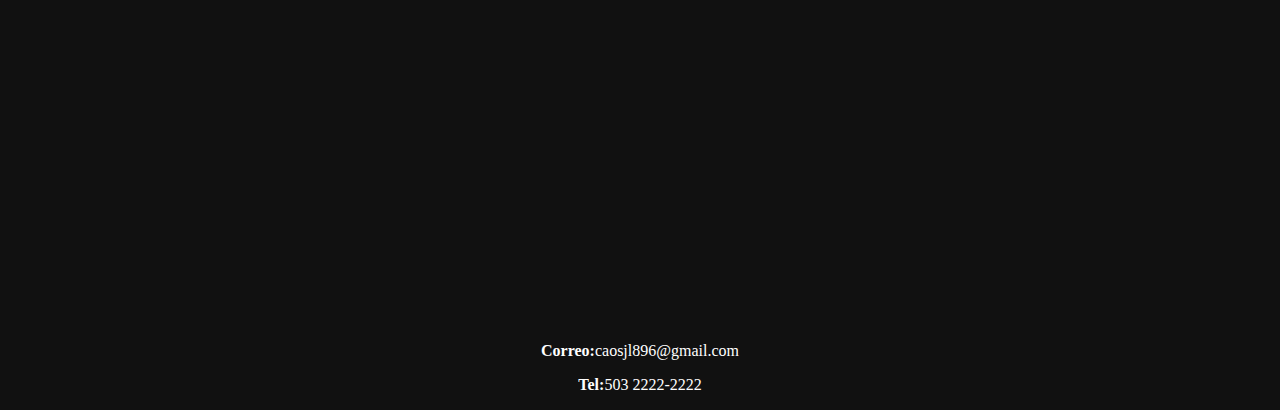
<file: Funciones.html>
<!DOCTYPE html>
<html lang="es">
    <head>
      <title>
       Historia del Lenguaje C
      </title>
      <meta charset="utf-8">
      <meta name="author"      content="Oscar Daniel Jiménez Lara JL09002">
      <meta name="keywords"    content="Sitio Web Aprendizaje, Programacion en c">
      <meta name="description" content="se muestra una breve explicacion algunas ramas de la matematica">
      <link href="css/temas.css" rel="stylesheet" type="text/css">
    </head>
    <body>
           <nav id='menu'>
  <input type='checkbox' id='responsive-menu' onclick='updatemenu()'><label></label>
  <ul>
    <li><a href='index.html'>Inicio</a></li>
    <li><a href='Historia.html'>Historia</a></li>
    <li><a href='index.html#nosotros'>Nosotros</a></li>
    <li><a class='dropdown-arrow' href='http://'>Curso</a>
      <ul class='sub-menus'>
        <li><a href='Introduccion.html'>Introduccion al C</a></li>
        <li><a href='Ciclos.html'>Ciclos</a></li>
        <li><a href='Arreglos.html'>Arreglos</a></li>
        <li><a href='Funciones.html'>Funciones</a></li>
        <li><a href='Punteros.html'>Punteros</a></li>
        <li><a href='Estructuras.html'>Estructuras de datos</a></li>
      </ul>
    </li>
    <li><a href='#contac'>Contactanos</a></li>
  </ul>
</nav>
<div class="historia">
         <h2>Funciones</h2>
         <iframe width="560" height="315" src="https://www.youtube.com/embed/7kT1UwpqUgk" title="YouTube video player" frameborder="0" allow="accelerometer; autoplay; clipboard-write; encrypted-media; gyroscope; picture-in-picture" allowfullscreen></iframe>
         <h2>Retorno</h2>
         <iframe width="560" height="315" src="https://www.youtube.com/embed/o7cbhdOQbyc" title="YouTube video player" frameborder="0" allow="accelerometer; autoplay; clipboard-write; encrypted-media; gyroscope; picture-in-picture" allowfullscreen></iframe>
         <h2>Recursividad</h2>
        <iframe width="560" height="315" src="https://www.youtube.com/embed/vjjw8Xp8rII" title="YouTube video player" frameborder="0" allow="accelerometer; autoplay; clipboard-write; encrypted-media; gyroscope; picture-in-picture" allowfullscreen></iframe>
         </div>
         <div id="contac" class="Contacto">
 <p><strong>Correo:</strong>caosjl896@gmail.com</p>

<p><strong>Tel:</strong>503 2222-2222</p>

  </div>
    </body>
</html>
</file>
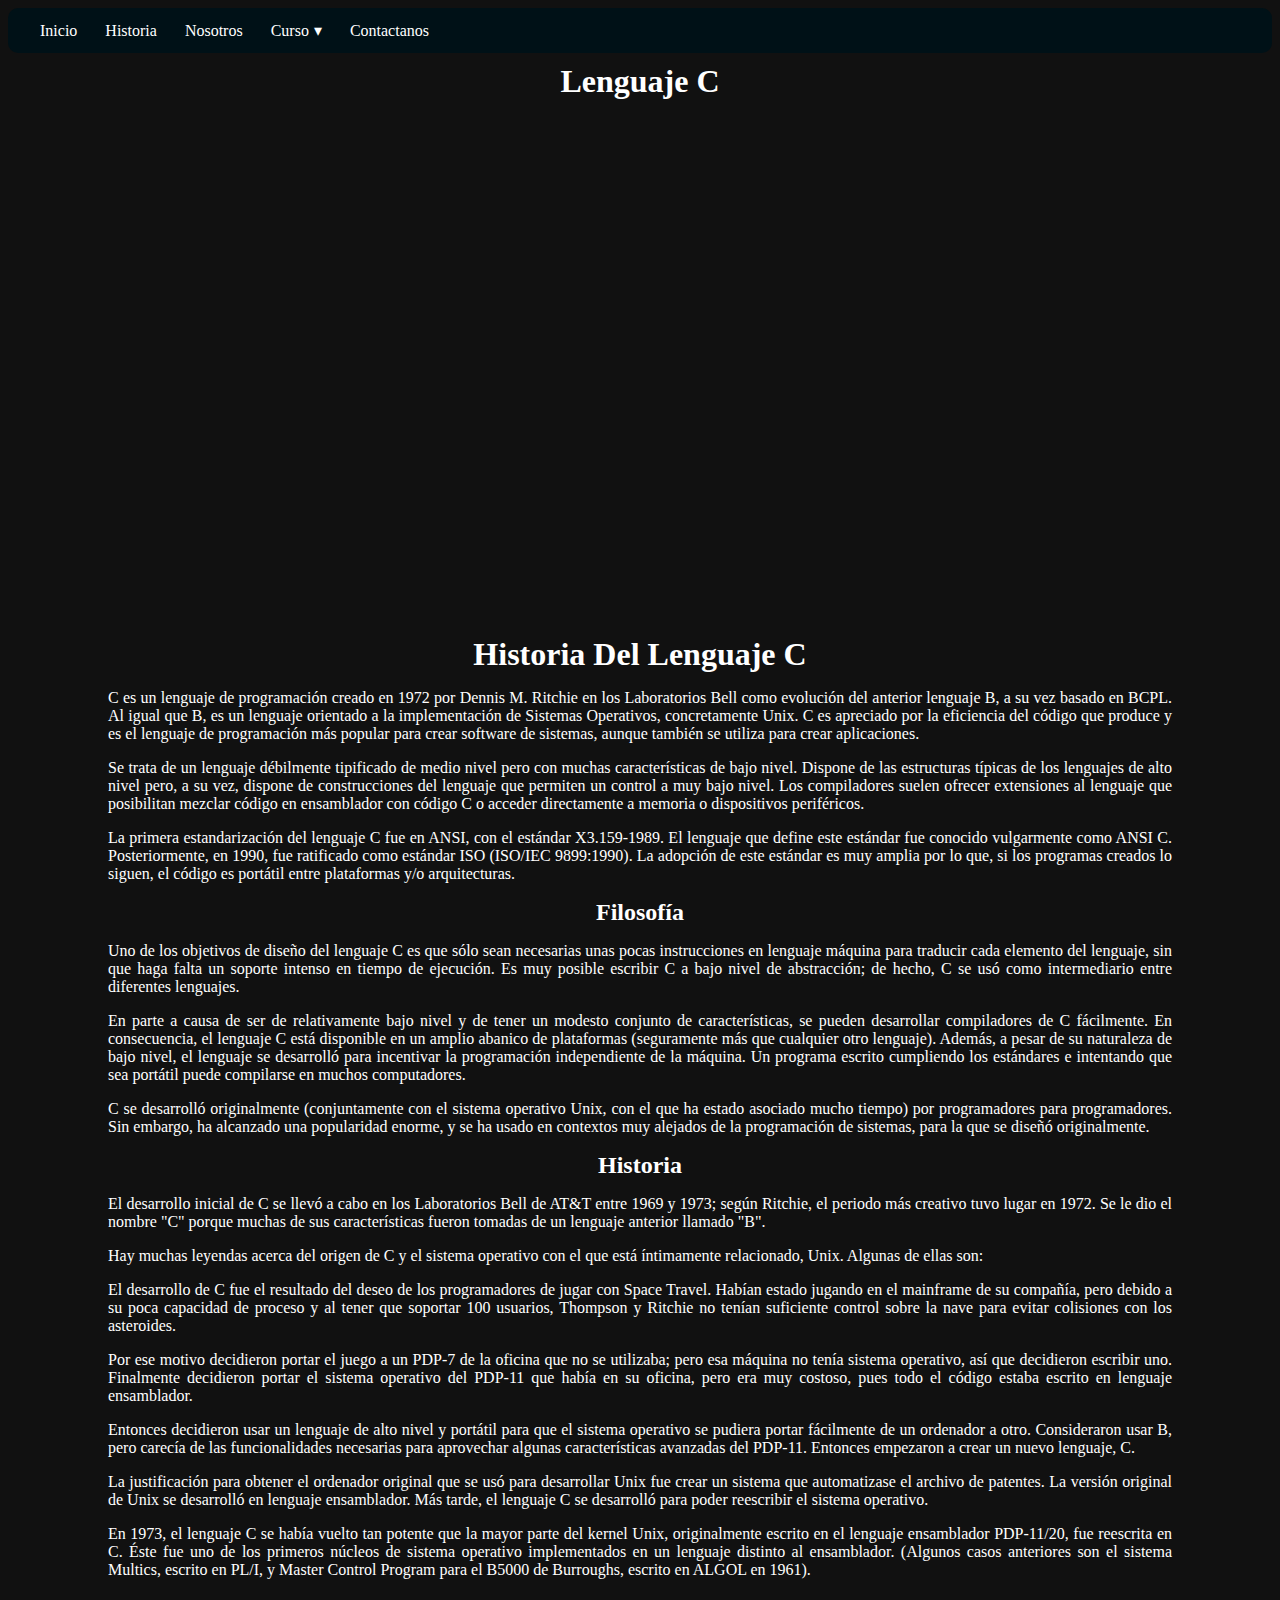
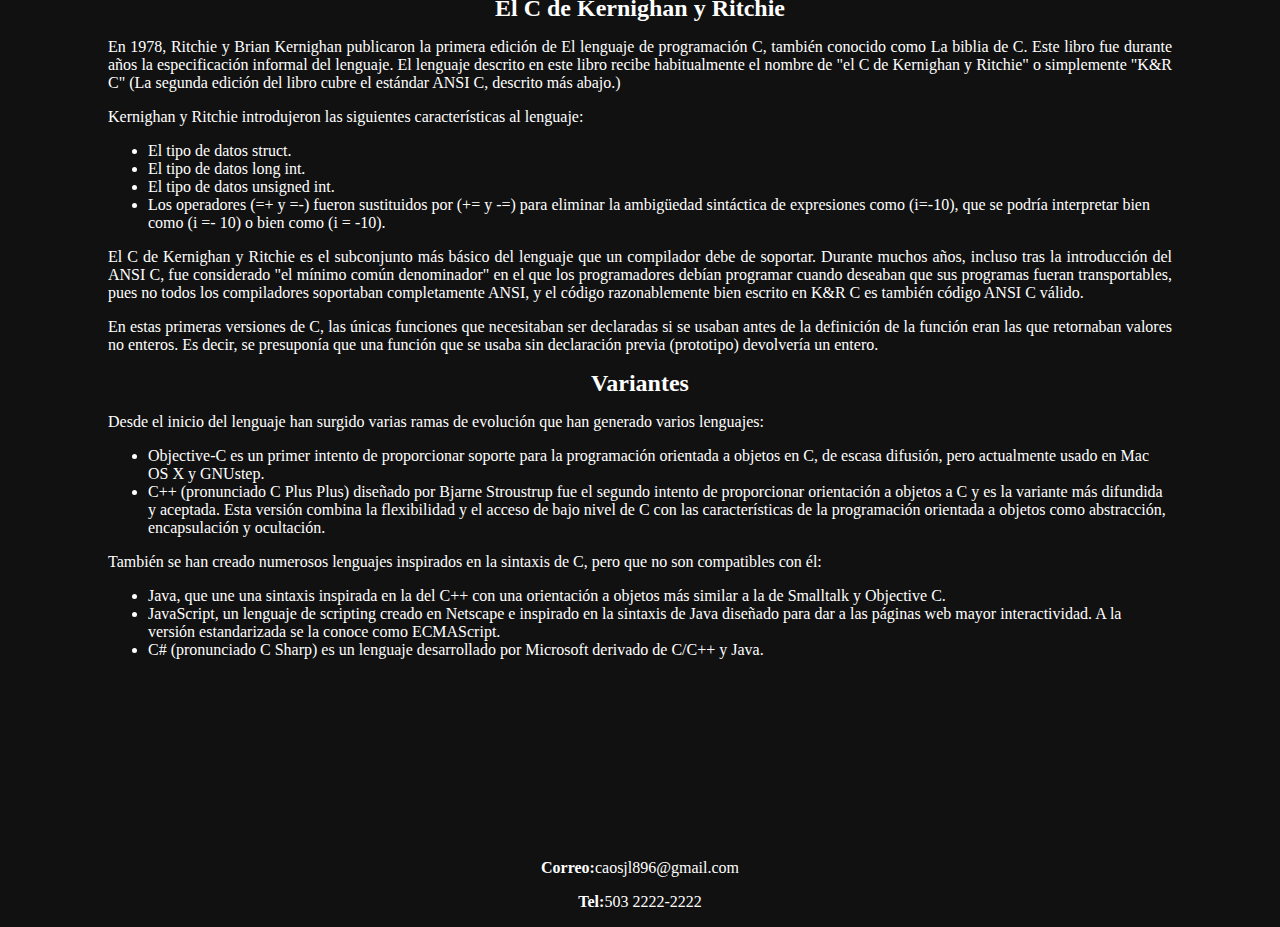
<file: Historia.html>
<!DOCTYPE html>
<html lang="es">
    <head>
      <title>
       Historia del Lenguaje C
      </title>
      <meta charset="utf-8">
      <meta name="author"      content="Oscar Daniel Jiménez Lara JL09002">
      <meta name="keywords"    content="Sitio Web Aprendizaje, Programacion en c">
      <meta name="description" content="se muestra una breve explicacion algunas ramas de la matematica">
      <link href="css/temas.css" rel="stylesheet" type="text/css">
    </head>
    <body>
           <nav id='menu'>
  <input type='checkbox' id='responsive-menu' onclick='updatemenu()'><label></label>
  <ul>
    <li><a href='index.html'>Inicio</a></li>
    <li><a href='Historia.html'>Historia</a></li>
    <li><a href='index.html#nosotros'>Nosotros</a></li>
    <li><a class='dropdown-arrow' href='http://'>Curso</a>
      <ul class='sub-menus'>
        <li><a href='Introduccion.html'>Introduccion al C</a></li>
        <li><a href='Ciclos.html'>Ciclos</a></li>
        <li><a href='Arreglos.html'>Arreglos</a></li>
        <li><a href='Funciones.html'>Funciones</a></li>
        <li><a href='Punteros.html'>Punteros</a></li>
        <li><a href='Estructuras.html'>Estructuras de datos</a></li>
      </ul>
    </li>
    <li><a href='#contac'>Contactanos</a></li>
  </ul>
</nav>
</nav> 
         <h1>Lenguaje C</h1>
<iframe width="560" height="315" src="https://www.youtube.com/embed/GXQ4wnZa8Aw" title="YouTube video player" frameborder="0" allow="accelerometer; autoplay; clipboard-write; encrypted-media; gyroscope; picture-in-picture" allowfullscreen></iframe>
<div class="historia">
 <h1>Historia Del Lenguaje C</h1>
<p>C es un lenguaje de programaci&oacute;n creado en 1972 por Dennis M. Ritchie en los Laboratorios Bell como evoluci&oacute;n del anterior lenguaje B, a su vez basado en BCPL. Al igual que B, es un lenguaje orientado a la implementaci&oacute;n de Sistemas Operativos, concretamente Unix. C es apreciado por la eficiencia del c&oacute;digo que produce y es el lenguaje de programaci&oacute;n m&aacute;s popular para crear software de sistemas, aunque tambi&eacute;n se utiliza para crear aplicaciones.</p>

<p>Se trata de un lenguaje d&eacute;bilmente tipificado de medio nivel pero con muchas caracter&iacute;sticas de bajo nivel. Dispone de las estructuras t&iacute;picas de los lenguajes de alto nivel pero, a su vez, dispone de construcciones del lenguaje que permiten un control a muy bajo nivel. Los compiladores suelen ofrecer extensiones al lenguaje que posibilitan mezclar c&oacute;digo en ensamblador con c&oacute;digo C o acceder directamente a memoria o dispositivos perif&eacute;ricos.</p>

<p>La primera estandarizaci&oacute;n del lenguaje C fue en ANSI, con el est&aacute;ndar X3.159-1989. El lenguaje que define este est&aacute;ndar fue conocido vulgarmente como ANSI C. Posteriormente, en 1990, fue ratificado como est&aacute;ndar ISO (ISO/IEC 9899:1990). La adopci&oacute;n de este est&aacute;ndar es muy amplia por lo que, si los programas creados lo siguen, el c&oacute;digo es port&aacute;til entre plataformas y/o arquitecturas.</p>

<h2>Filosof&iacute;a</h2>

<p>Uno de los objetivos de dise&ntilde;o del lenguaje C es que s&oacute;lo sean necesarias unas pocas instrucciones en lenguaje m&aacute;quina para traducir cada elemento del lenguaje, sin que haga falta un soporte intenso en tiempo de ejecuci&oacute;n. Es muy posible escribir C a bajo nivel de abstracci&oacute;n; de hecho, C se us&oacute; como intermediario entre diferentes lenguajes.</p>

<p>En parte a causa de ser de relativamente bajo nivel y de tener un modesto conjunto de caracter&iacute;sticas, se pueden desarrollar compiladores de C f&aacute;cilmente. En consecuencia, el lenguaje C est&aacute; disponible en un amplio abanico de plataformas (seguramente m&aacute;s que cualquier otro lenguaje). Adem&aacute;s, a pesar de su naturaleza de bajo nivel, el lenguaje se desarroll&oacute; para incentivar la programaci&oacute;n independiente de la m&aacute;quina. Un programa escrito cumpliendo los est&aacute;ndares e intentando que sea port&aacute;til puede compilarse en muchos computadores.</p>

<p>C se desarroll&oacute; originalmente (conjuntamente con el sistema operativo Unix, con el que ha estado asociado mucho tiempo) por programadores para programadores. Sin embargo, ha alcanzado una popularidad enorme, y se ha usado en contextos muy alejados de la programaci&oacute;n de sistemas, para la que se dise&ntilde;&oacute; originalmente.</p>

<h2>Historia</h2>

<p>El desarrollo inicial de C se llev&oacute; a cabo en los Laboratorios Bell de AT&amp;T entre 1969 y 1973; seg&uacute;n Ritchie, el periodo m&aacute;s creativo tuvo lugar en 1972. Se le dio el nombre &quot;C&quot; porque muchas de sus caracter&iacute;sticas fueron tomadas de un lenguaje anterior llamado &quot;B&quot;.</p>

<p>Hay muchas leyendas acerca del origen de C y el sistema operativo con el que est&aacute; &iacute;ntimamente relacionado, Unix. Algunas de ellas son:</p>

<p>El desarrollo de C fue el resultado del deseo de los programadores de jugar con Space Travel. Hab&iacute;an estado jugando en el mainframe de su compa&ntilde;&iacute;a, pero debido a su poca capacidad de proceso y al tener que soportar 100 usuarios, Thompson y Ritchie no ten&iacute;an suficiente control sobre la nave para evitar colisiones con los asteroides.</p>

<p>Por ese motivo decidieron portar el juego a un PDP-7 de la oficina que no se utilizaba; pero esa m&aacute;quina no ten&iacute;a sistema operativo, as&iacute; que decidieron escribir uno. Finalmente decidieron portar el sistema operativo del PDP-11 que hab&iacute;a en su oficina, pero era muy costoso, pues todo el c&oacute;digo estaba escrito en lenguaje ensamblador.</p>

<p>Entonces decidieron usar un lenguaje de alto nivel y port&aacute;til para que el sistema operativo se pudiera portar f&aacute;cilmente de un ordenador a otro. Consideraron usar B, pero carec&iacute;a de las funcionalidades necesarias para aprovechar algunas caracter&iacute;sticas avanzadas del PDP-11. Entonces empezaron a crear un nuevo lenguaje, C.</p>

<p>La justificaci&oacute;n para obtener el ordenador original que se us&oacute; para desarrollar Unix fue crear un sistema que automatizase el archivo de patentes. La versi&oacute;n original de Unix se desarroll&oacute; en lenguaje ensamblador. M&aacute;s tarde, el lenguaje C se desarroll&oacute; para poder reescribir el sistema operativo.</p>

<p>En 1973, el lenguaje C se hab&iacute;a vuelto tan potente que la mayor parte del kernel Unix, originalmente escrito en el lenguaje ensamblador PDP-11/20, fue reescrita en C. &Eacute;ste fue uno de los primeros n&uacute;cleos de sistema operativo implementados en un lenguaje distinto al ensamblador. (Algunos casos anteriores son el sistema Multics, escrito en PL/I, y Master Control Program para el B5000 de Burroughs, escrito en ALGOL en 1961).</p>

<h2>El C de Kernighan y Ritchie</h2>

<p>En 1978, Ritchie y Brian Kernighan publicaron la primera edici&oacute;n de El lenguaje de programaci&oacute;n C, tambi&eacute;n conocido como La biblia de C. Este libro fue durante a&ntilde;os la especificaci&oacute;n informal del lenguaje. El lenguaje descrito en este libro recibe habitualmente el nombre de &quot;el C de Kernighan y Ritchie&quot; o simplemente &quot;K&amp;R C&quot; (La segunda edici&oacute;n del libro cubre el est&aacute;ndar ANSI C, descrito m&aacute;s abajo.)</p>

<p>Kernighan y Ritchie introdujeron las siguientes caracter&iacute;sticas al lenguaje:</p>

<ul>
  <li>El tipo de datos struct.</li>
  <li>El tipo de datos long int.</li>
  <li>El tipo de datos unsigned int.</li>
  <li>Los operadores (=+ y =-) fueron sustituidos por (+= y -=) para eliminar la ambig&uuml;edad sint&aacute;ctica de expresiones como (i=-10), que se podr&iacute;a interpretar bien como (i =- 10) o bien como (i = -10).</li>
</ul>

<p>El C de Kernighan y Ritchie es el subconjunto m&aacute;s b&aacute;sico del lenguaje que un compilador debe de soportar. Durante muchos a&ntilde;os, incluso tras la introducci&oacute;n del ANSI C, fue considerado &quot;el m&iacute;nimo com&uacute;n denominador&quot; en el que los programadores deb&iacute;an programar cuando deseaban que sus programas fueran transportables, pues no todos los compiladores soportaban completamente ANSI, y el c&oacute;digo razonablemente bien escrito en K&amp;R C es tambi&eacute;n c&oacute;digo ANSI C v&aacute;lido.</p>

<p>En estas primeras versiones de C, las &uacute;nicas funciones que necesitaban ser declaradas si se usaban antes de la definici&oacute;n de la funci&oacute;n eran las que retornaban valores no enteros. Es decir, se presupon&iacute;a que una funci&oacute;n que se usaba sin declaraci&oacute;n previa (prototipo) devolver&iacute;a un entero.</p>

<h2>Variantes</h2>

<p>Desde el inicio del lenguaje han surgido varias ramas de evoluci&oacute;n que han generado varios lenguajes:</p>

<ul>
  <li>Objective-C es un primer intento de proporcionar soporte para la programaci&oacute;n orientada a objetos en C, de escasa difusi&oacute;n, pero actualmente usado en Mac OS X y GNUstep.</li>
  <li>C++ (pronunciado C Plus Plus) dise&ntilde;ado por Bjarne Stroustrup fue el segundo intento de proporcionar orientaci&oacute;n a objetos a C y es la variante m&aacute;s difundida y aceptada. Esta versi&oacute;n combina la flexibilidad y el acceso de bajo nivel de C con las caracter&iacute;sticas de la programaci&oacute;n orientada a objetos como abstracci&oacute;n, encapsulaci&oacute;n y ocultaci&oacute;n.</li>
</ul>

<p>Tambi&eacute;n se han creado numerosos lenguajes inspirados en la sintaxis de C, pero que no son compatibles con &eacute;l:</p>

<ul>
  <li>Java, que une una sintaxis inspirada en la del C++ con una orientaci&oacute;n a objetos m&aacute;s similar a la de Smalltalk y Objective C.</li>
  <li>JavaScript, un lenguaje de scripting creado en Netscape e inspirado en la sintaxis de Java dise&ntilde;ado para dar a las p&aacute;ginas web mayor interactividad. A la versi&oacute;n estandarizada se la conoce como ECMAScript.</li>
  <li>C# (pronunciado C Sharp) es un lenguaje desarrollado por Microsoft derivado de C/C++ y Java.</li>
</ul>

         </div>
        <div id="contac" class="Contacto">
 <p><strong>Correo:</strong>caosjl896@gmail.com</p>

<p><strong>Tel:</strong>503 2222-2222</p>

  </div>
    </body>
</html>
</file>
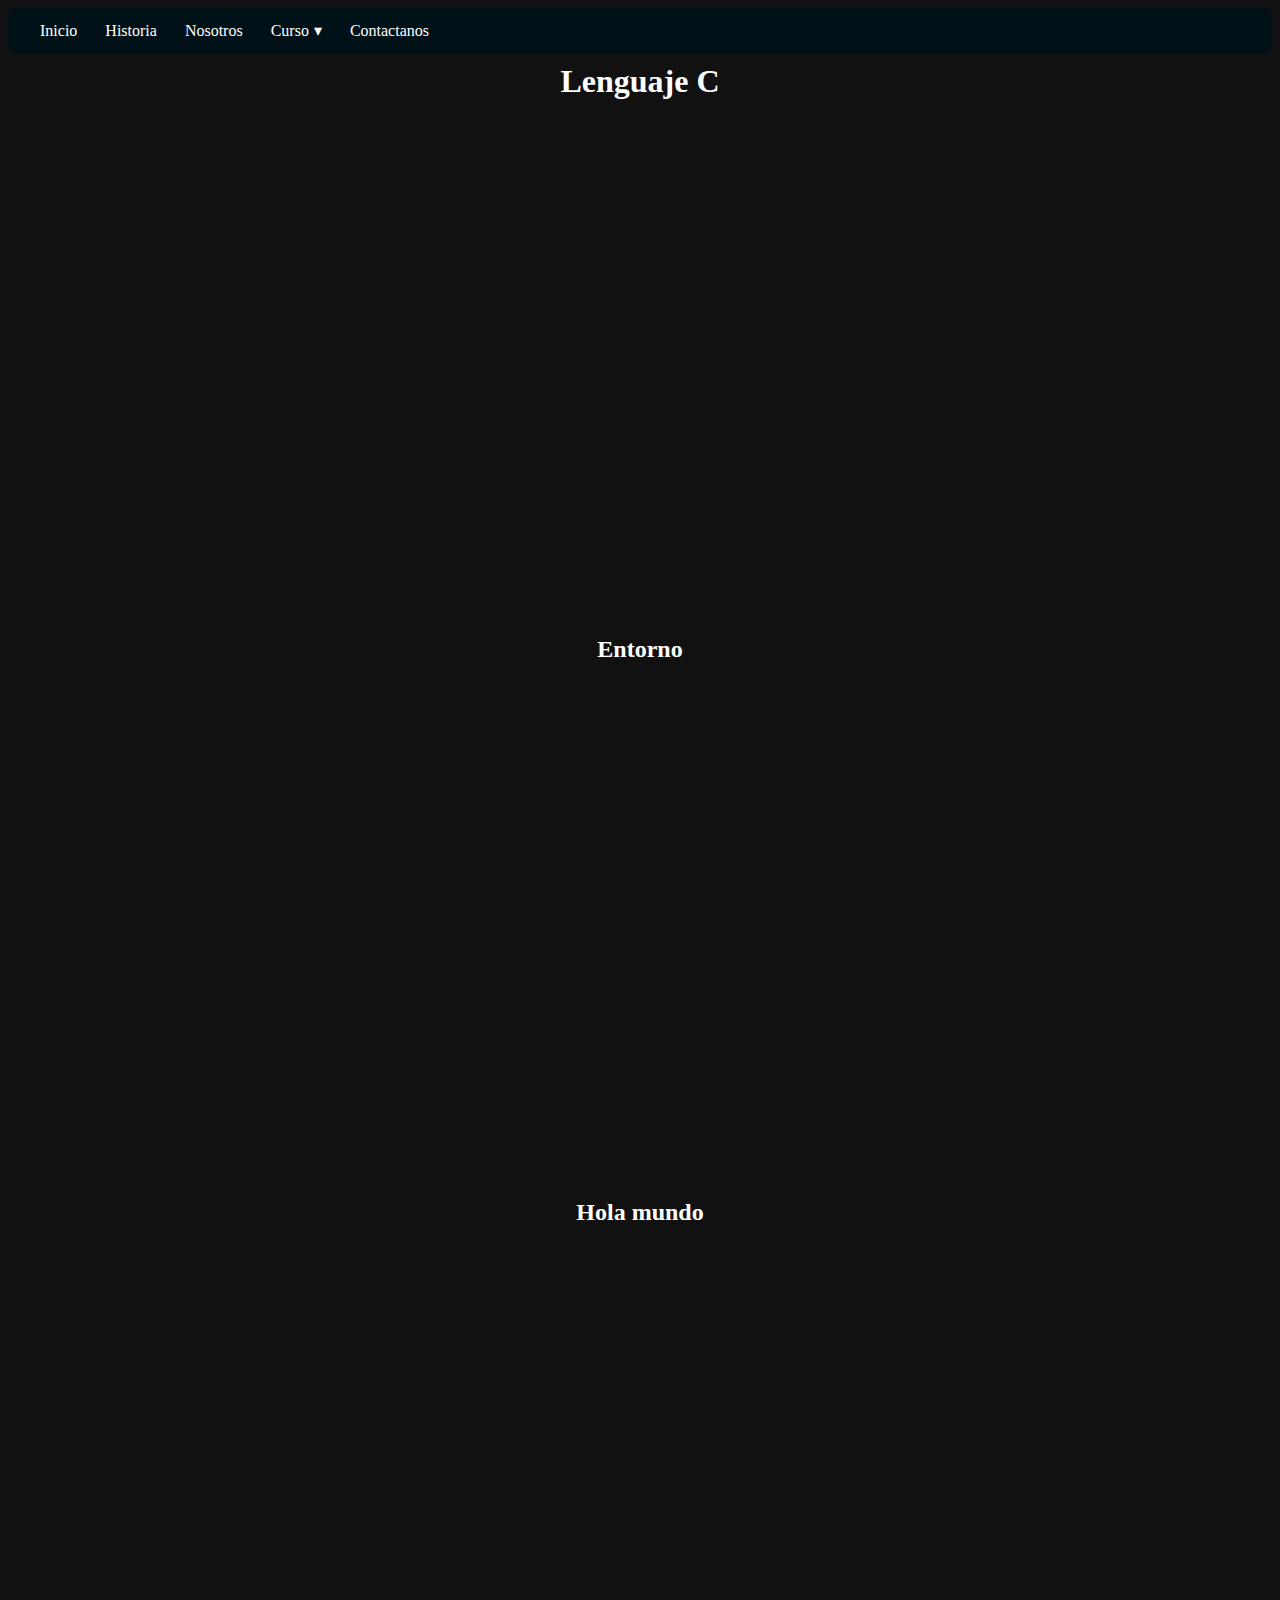
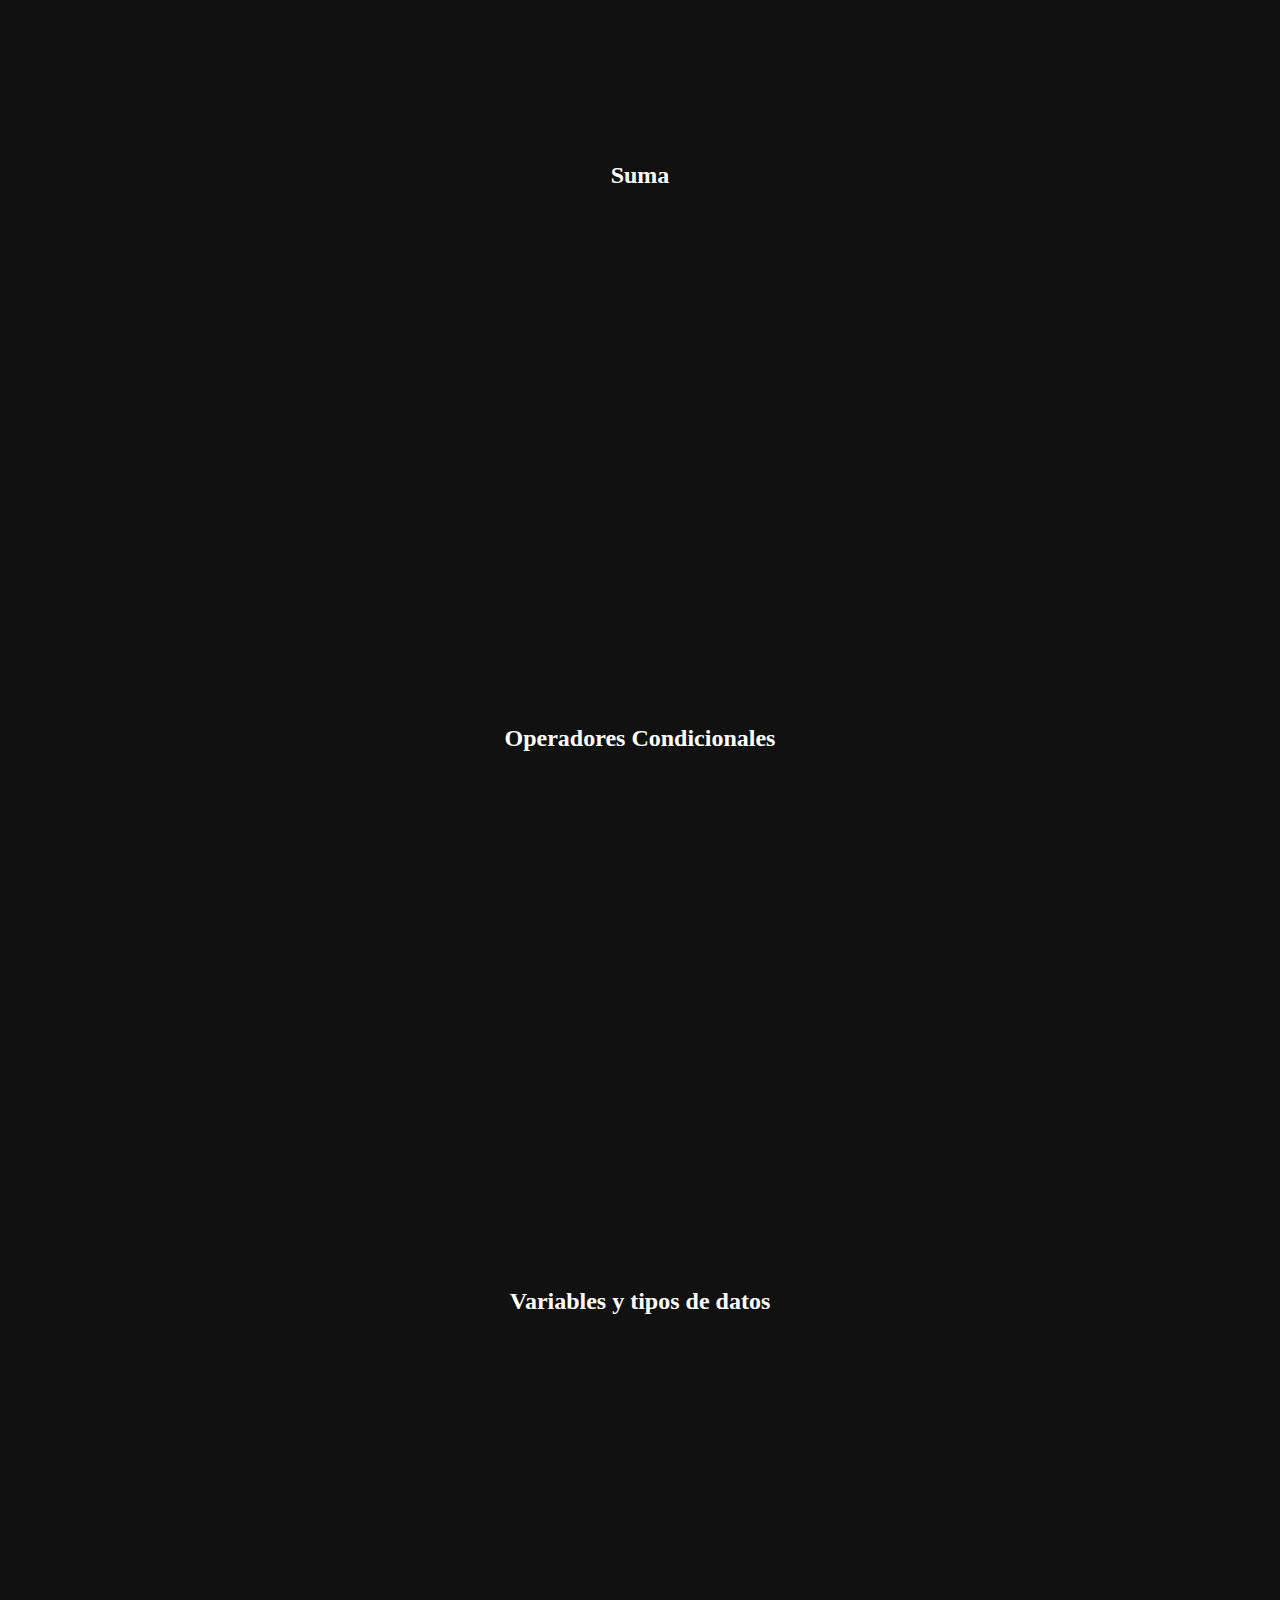
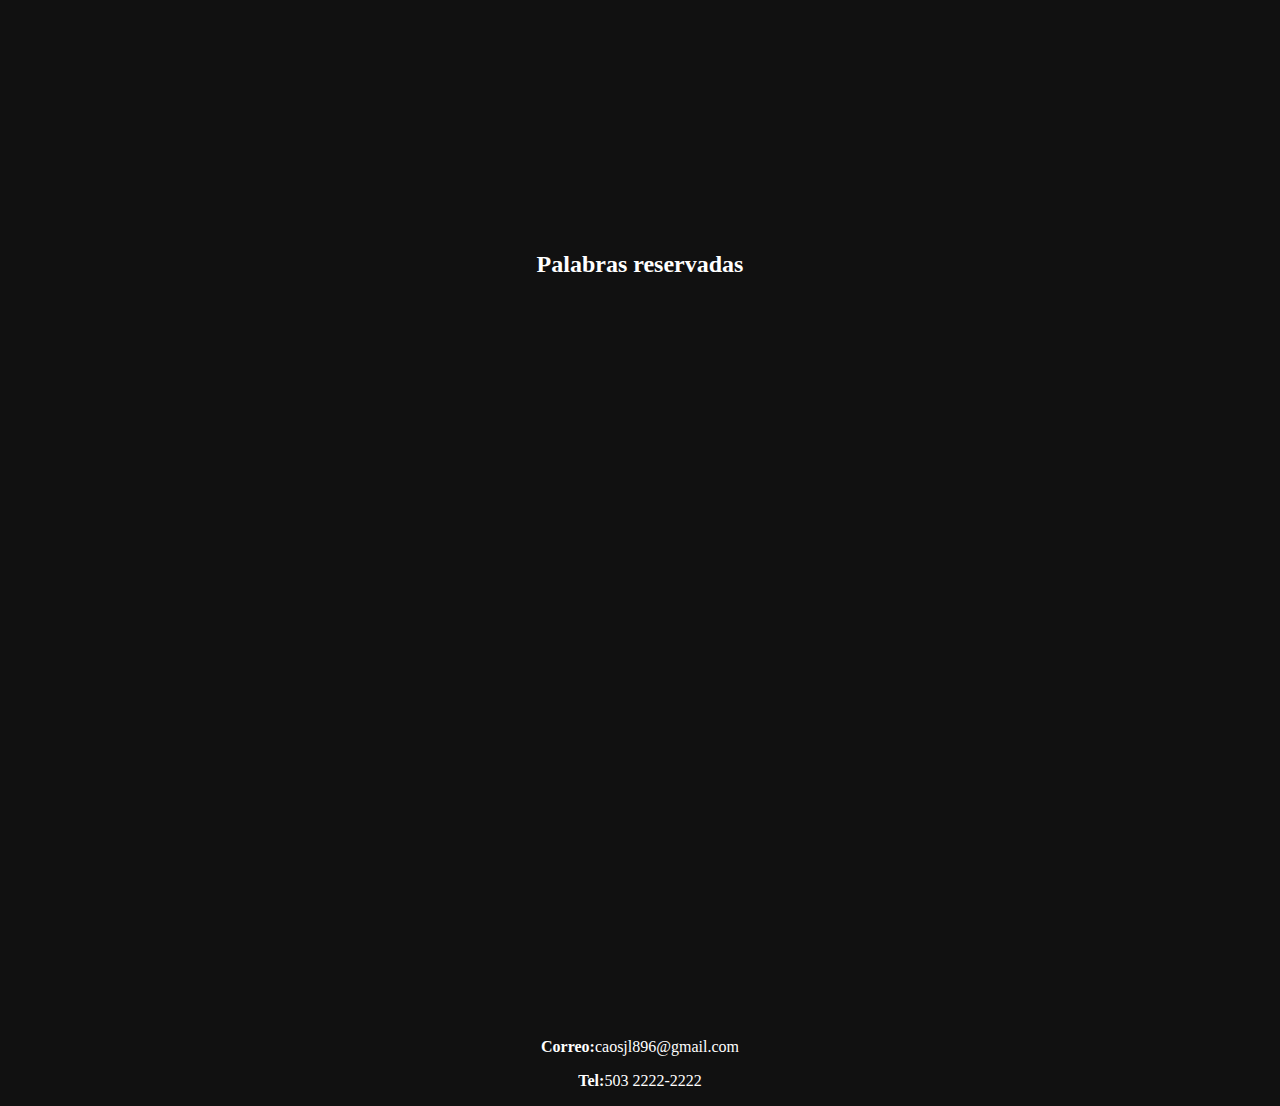
<file: Introduccion.html>
<!DOCTYPE html>
<html lang="es">
    <head>
      <title>
       Historia del Lenguaje C
      </title>
      <meta charset="utf-8">
      <meta name="author"      content="Oscar Daniel Jiménez Lara JL09002">
      <meta name="keywords"    content="Sitio Web Aprendizaje, Programacion en c">
      <meta name="description" content="se muestra una breve explicacion algunas ramas de la matematica">
      <link href="css/temas.css" rel="stylesheet" type="text/css">
    </head>
    <body>
           <nav id='menu'>
  <input type='checkbox' id='responsive-menu' onclick='updatemenu()'><label></label>
  <ul>
    <li><a href='index.html'>Inicio</a></li>
    <li><a href='Historia.html'>Historia</a></li>
    <li><a href='index.html#nosotros'>Nosotros</a></li>
    <li><a class='dropdown-arrow' href='http://'>Curso</a>
      <ul class='sub-menus'>
        <li><a href='Introduccion.html'>Introduccion al C</a></li>
        <li><a href='Ciclos.html'>Ciclos</a></li>
        <li><a href='Arreglos.html'>Arreglos</a></li>
        <li><a href='Funciones.html'>Funciones</a></li>
        <li><a href='Punteros.html'>Punteros</a></li>
        <li><a href='Estructuras.html'>Estructuras de datos</a></li>
      </ul>
    </li>
    <li><a href='#contac'>Contactanos</a></li>
  </ul>
</nav> 
<div class="historia">
         <h1>Lenguaje C</h1>
<iframe width="560" height="315" src="https://www.youtube.com/embed/GXQ4wnZa8Aw" title="YouTube video player" frameborder="0" allow="accelerometer; autoplay; clipboard-write; encrypted-media; gyroscope; picture-in-picture" allowfullscreen></iframe>

 <h2>Entorno</h2>
<iframe width="560" height="315" src="https://www.youtube.com/embed/F8ixV5UGfnQ" title="YouTube video player" frameborder="0" allow="accelerometer; autoplay; clipboard-write; encrypted-media; gyroscope; picture-in-picture" allowfullscreen></iframe>
<h2>Hola mundo</h2>
<iframe width="560" height="315" src="https://www.youtube.com/embed/SL_rKtxqsMI" title="YouTube video player" frameborder="0" allow="accelerometer; autoplay; clipboard-write; encrypted-media; gyroscope; picture-in-picture" allowfullscreen></iframe>
<h2>Suma</h2>
<iframe width="560" height="315" src="https://www.youtube.com/embed/x3cUI0qyAu4" title="YouTube video player" frameborder="0" allow="accelerometer; autoplay; clipboard-write; encrypted-media; gyroscope; picture-in-picture" allowfullscreen></iframe>
<h2>Operadores Condicionales</h2>
<iframe width="560" height="315" src="https://www.youtube.com/embed/wDAi-J_6knE" title="YouTube video player" frameborder="0" allow="accelerometer; autoplay; clipboard-write; encrypted-media; gyroscope; picture-in-picture" allowfullscreen></iframe>
<h2>Variables y tipos de datos</h2>
<iframe width="560" height="315" src="https://www.youtube.com/embed/hVQn03Kw5Z0" title="YouTube video player" frameborder="0" allow="accelerometer; autoplay; clipboard-write; encrypted-media; gyroscope; picture-in-picture" allowfullscreen></iframe>
<h2>Palabras reservadas</h2>
<iframe width="560" height="315" src="https://www.youtube.com/embed/RI0zoFnolIY" title="YouTube video player" frameborder="0" allow="accelerometer; autoplay; clipboard-write; encrypted-media; gyroscope; picture-in-picture" allowfullscreen></iframe>
<p>&nbsp;</p>


         </div>
    </body>
    <div id="contac" class="Contacto">
 <p><strong>Correo:</strong>caosjl896@gmail.com</p>

<p><strong>Tel:</strong>503 2222-2222</p>

  </div>
</html>
</file>
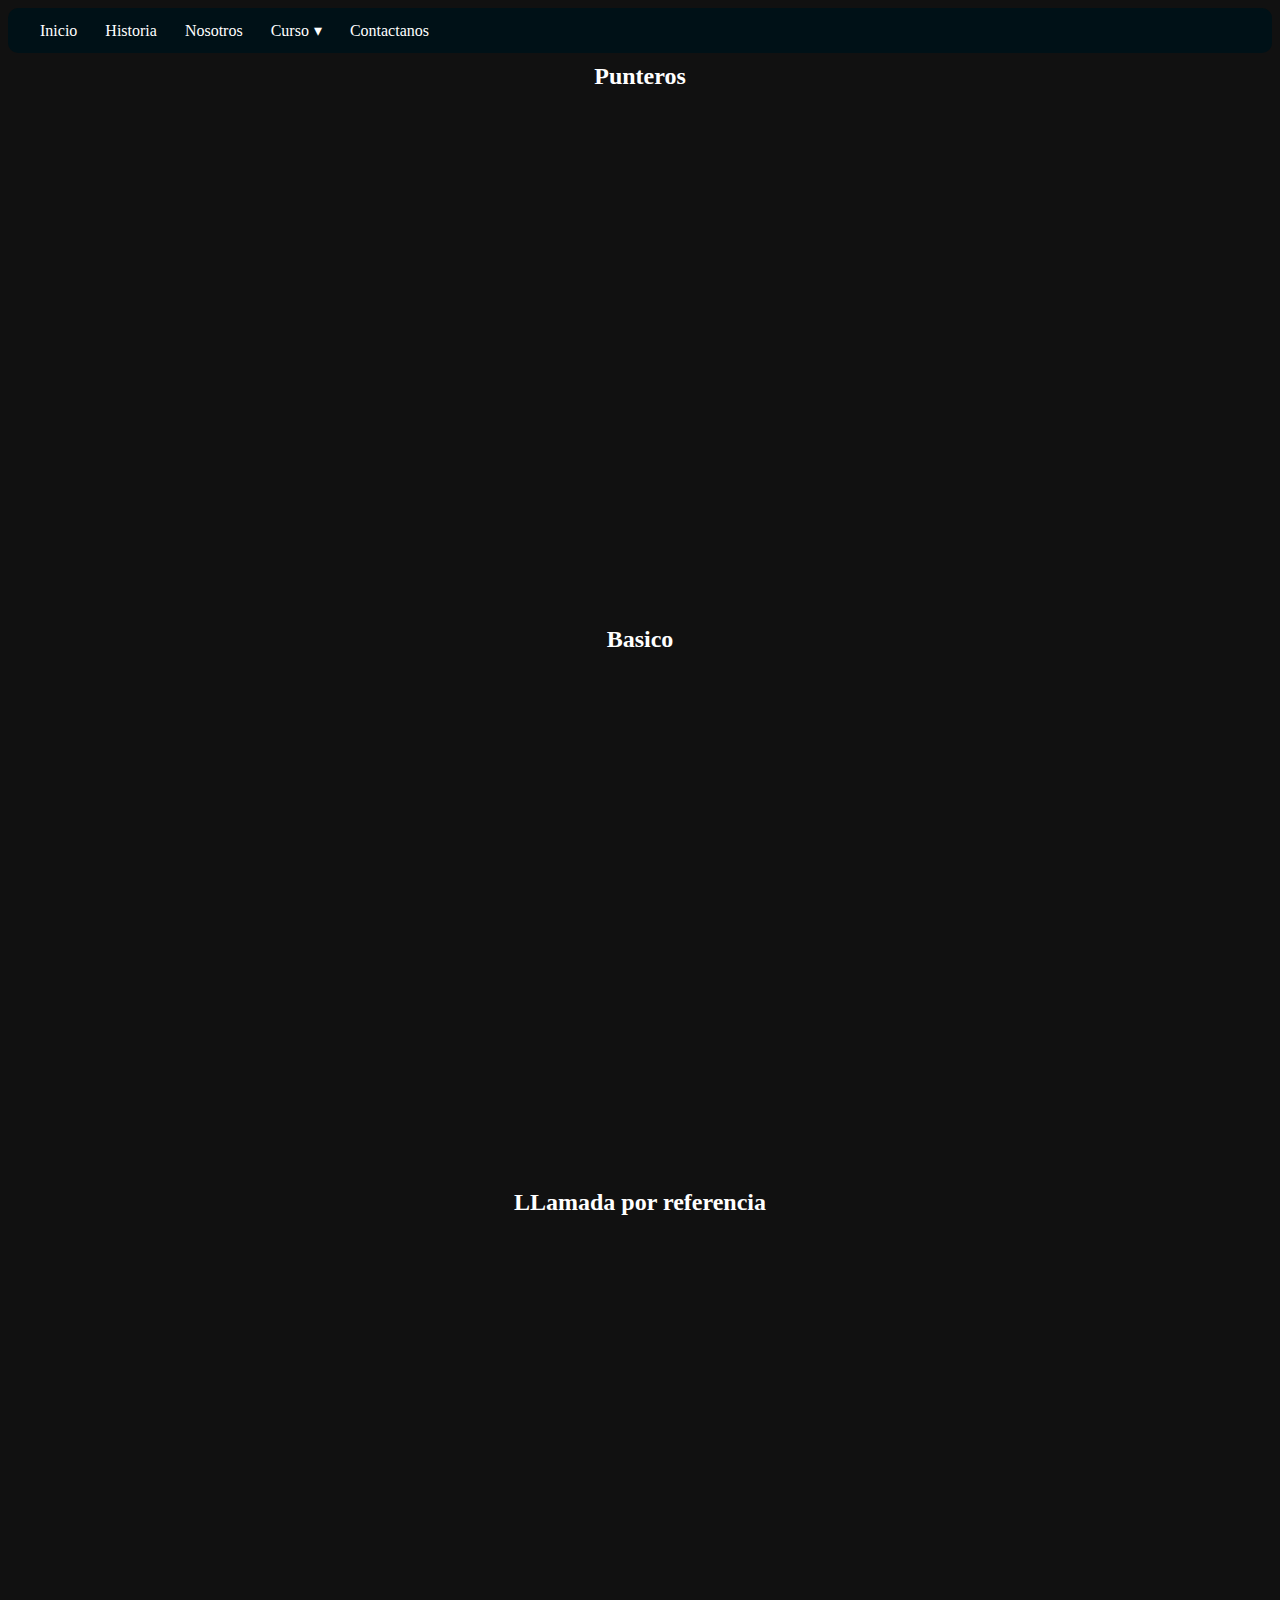
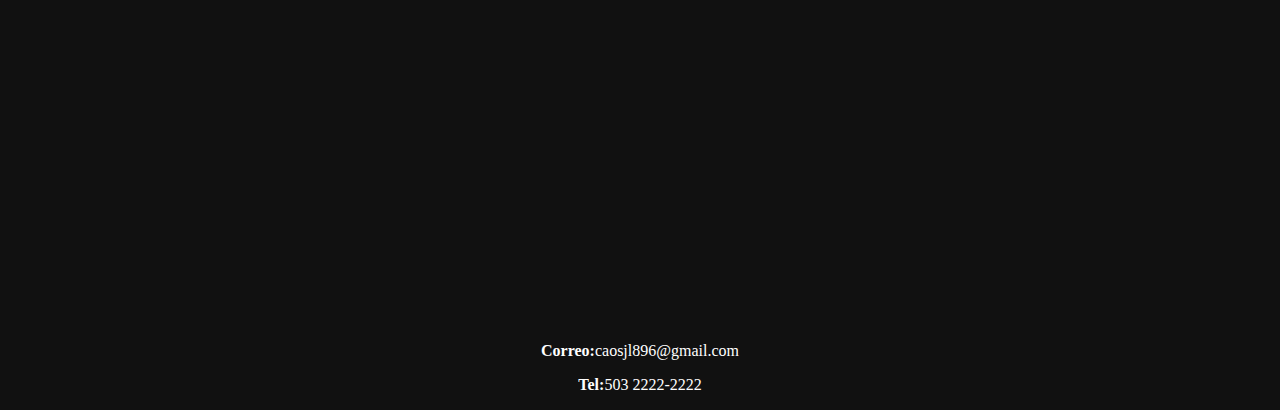
<file: Punteros.html>
<!DOCTYPE html>
<html lang="es">
    <head>
      <title>
       Historia del Lenguaje C
      </title>
      <meta charset="utf-8">
      <meta name="author"      content="Oscar Daniel Jiménez Lara JL09002">
      <meta name="keywords"    content="Sitio Web Aprendizaje, Programacion en c">
      <meta name="description" content="se muestra una breve explicacion algunas ramas de la matematica">
      <link href="css/temas.css" rel="stylesheet" type="text/css">
    </head>
    <body>
          <nav id='menu'>
  <input type='checkbox' id='responsive-menu' onclick='updatemenu()'><label></label>
  <ul>
    <li><a href='index.html'>Inicio</a></li>
    <li><a href='Historia.html'>Historia</a></li>
    <li><a href='index.html#nosotros'>Nosotros</a></li>
    <li><a class='dropdown-arrow' href='http://'>Curso</a>
      <ul class='sub-menus'>
        <li><a href='Introduccion.html'>Introduccion al C</a></li>
        <li><a href='Ciclos.html'>Ciclos</a></li>
        <li><a href='Arreglos.html'>Arreglos</a></li>
        <li><a href='Funciones.html'>Funciones</a></li>
        <li><a href='Punteros.html'>Punteros</a></li>
        <li><a href='Estructuras.html'>Estructuras de datos</a></li>
      </ul>
    </li>
    <li><a href='#contac'>Contactanos</a></li>
  </ul>
</nav>
<div class="historia">
         <h2>Punteros</h2>
         <iframe width="560" height="315" src="https://www.youtube.com/embed/QV_6_aKH9G8" title="YouTube video player" frameborder="0" allow="accelerometer; autoplay; clipboard-write; encrypted-media; gyroscope; picture-in-picture" allowfullscreen></iframe>
         <h2>Basico</h2>
         <iframe width="560" height="315" src="https://www.youtube.com/embed/D3c6TV8q0jo" title="YouTube video player" frameborder="0" allow="accelerometer; autoplay; clipboard-write; encrypted-media; gyroscope; picture-in-picture" allowfullscreen></iframe>
         <h2>LLamada por referencia</h2>
         <iframe width="560" height="315" src="https://www.youtube.com/embed/1S9cv6LNF9M" title="YouTube video player" frameborder="0" allow="accelerometer; autoplay; clipboard-write; encrypted-media; gyroscope; picture-in-picture" allowfullscreen></iframe>
         </div>
         <div id="contac" class="Contacto">
 <p><strong>Correo:</strong>caosjl896@gmail.com</p>

<p><strong>Tel:</strong>503 2222-2222</p>

  </div>
    </body>
</html>
</file>
<file: css/temas.css>
body { 
 	    background-color: #111; 
}

h1   {
	    color:white;
	    margin: 10px;
	    text-align: center;
}

.menu ul {
  list-style-type: none;
  margin: 0;
  padding: 0;
  overflow: hidden;
  background-color: #333;
}

.menu li {
  float: left;
}

.menu li a {
  display: block;
  color: white;
  text-align: center;
  padding: 14px 16px;
  text-decoration: none;
}

.menu li a:hover {
  background-color: #111;
}

.slider {
	width:95%;
	margin:auto;
	overflow: hidden;
}
.slider ul{
	display: flex;
	padding: 0;
	width: 400%;
	animation: cambio 20s infinite;
	animation-direction: alternate;
}


.slider li{
	width: 100%;
	list-style: none;
}

.slider img{
	width: 85%;
	margin-left:90px;
}

@keyframes cambio{
	0% {margin-left: 0;}
	20%{margin-left: 0;}

	25%{margin-left: -100%}
	45%{margin-left: -100%}

	50%{margin-left: -200%}
	70%{margin-left: -200%}

	75%{margin-left: -300%}
	100%{margin-left: -300%}
}

.historia p{

	color: white;
	margin-left:100px;
	margin-right:100px;
	text-align: justify;
}

.historia h2{
	color: white;
	margin: 10px;
	text-align: center;
}

.historia li{
	color: white;
	margin-left:100px;
	margin-right:100px;
}

.creadores  table{ 
	border="1"; 
	cellpadding="1"; 
	cellspacing="1"; 
	style="width:50%;
	background-color:#ffffcc;
	border-collapse:collapse;
	border:1px solid #ffcc00;
}

table.darkTable {
  font-family: "Arial Black", Gadget, sans-serif;
  border: 2px solid #000000;
  background-color: #4A4A4A;
  width: 85%;
  height: 200px;
  text-align: center;
  margin-left:100px;
  margin-right:100px;
  border-collapse: collapse;
}
table.darkTable td, table.darkTable th {
  border: 1px solid #4A4A4A;
  padding: 3px 2px;
}
table.darkTable tbody td {
  font-size: 13px;
  color: #E6E6E6;
}
table.darkTable tr:nth-child(even) {
  background: #888888;
}
table.darkTable thead {
  background: #000000;
  border-bottom: 3px solid #000000;
}
table.darkTable thead th {
  font-size: 15px;
  font-weight: bold;
  color: #E6E6E6;
  text-align: center;
  border-left: 2px solid #4A4A4A;
}
table.darkTable thead th:first-child {
  border-left: none;
}

table.darkTable tfoot {
  font-size: 12px;
  font-weight: bold;
  color: #E6E6E6;
  background: #000000;
  background: -moz-linear-gradient(top, #404040 0%, #191919 66%, #000000 100%);
  background: -webkit-linear-gradient(top, #404040 0%, #191919 66%, #000000 100%);
  background: linear-gradient(to bottom, #404040 0%, #191919 66%, #000000 100%);
  border-top: 1px solid #4A4A4A;
}
table.darkTable tfoot td {
  font-size: 12px;
}

u {
	background: #001117;
	color: #FFF;
	height: 45px;
	padding-left: 18px;
	border-radius: 10px;
}
#menu {
	background: #001117;
	color: #FFF;
	height: 45px;
	padding-left: 18px;
	border-radius: 10px;
}
#menu ul, #menu li {
	margin: 0 auto;
	padding: 0;
	list-style: none
}
#menu ul {
	width: 100%;
}
#menu li {
	float: left;
	display: inline;
	position: relative;
}
#menu a {
	display: block;
	line-height: 45px;
	padding: 0 14px;
	text-decoration: none;
	color: #FFFFFF;
	font-size: 16px;
}
#menu a.dropdown-arrow:after {
	content: "\25BE";
	margin-left: 5px;
}
#menu li a:hover {
	color: #0099CC;
	background: #F2F2F2;
}
#menu input {
	display: none;
	margin: 0;
	padding: 0;
	height: 45px;
	width: 100%;
	opacity: 0;
	cursor: pointer
}
#menu label {
	display: none;
	line-height: 45px;
	text-align: center;
	position: absolute;
	left: 35px
}
#menu label:before {
	font-size: 1.6em;
	content: "\2261"; 
	margin-left: 20px;
}
#menu ul.sub-menus{
	height: auto;
	overflow: hidden;
	width: 170px;
	background: #444444;
	position: absolute;
	z-index: 99;
	display: none;
}
#menu ul.sub-menus li {
	display: block;
	width: 100%;
}
#menu ul.sub-menus a {
	color: #FFFFFF;
	font-size: 16px;
}
#menu li:hover ul.sub-menus {
	display: block
}
#menu ul.sub-menus a:hover{
	background: #F2F2F2;
	color: #444444;
}
@media screen and (max-width: 800px){
	#menu {position:relative}
	#menu ul {background:#111;position:absolute;top:100%;right:0;left:0;z-index:3;height:auto;display:none}
	#menu ul.sub-menus {width:100%;position:static;}
	#menu ul.sub-menus a {padding-left:30px;}
	#menu li {display:block;float:none;width:auto;}
	#menu input, #menu label {position:absolute;top:0;left:0;display:block}
	#menu input {z-index:4}
	#menu input:checked + label {color:white}
	#menu input:checked + label:before {content:"\00d7"}
	#menu input:checked ~ ul {display:block}
}

iframe{
	margin-left: 100px;
	margin-right:100px;
	width: 80%;
	height:512px;
	
}

.Contacto{
	margin-top:200px
}
.Contacto p{
	text-align: center;
	color: white;
}

.Nosotros{
	margin-top:50px;
	margin-bottom:100px;
}

.Nosotros h1{
	text-align: center;
	color: white;
	
}

.Nosotros p{
	margin-right: 90px;
	margin-left:  90px;	
	text-align: justify;
	color: white;
	font-size:xx-large;
}
</file>
